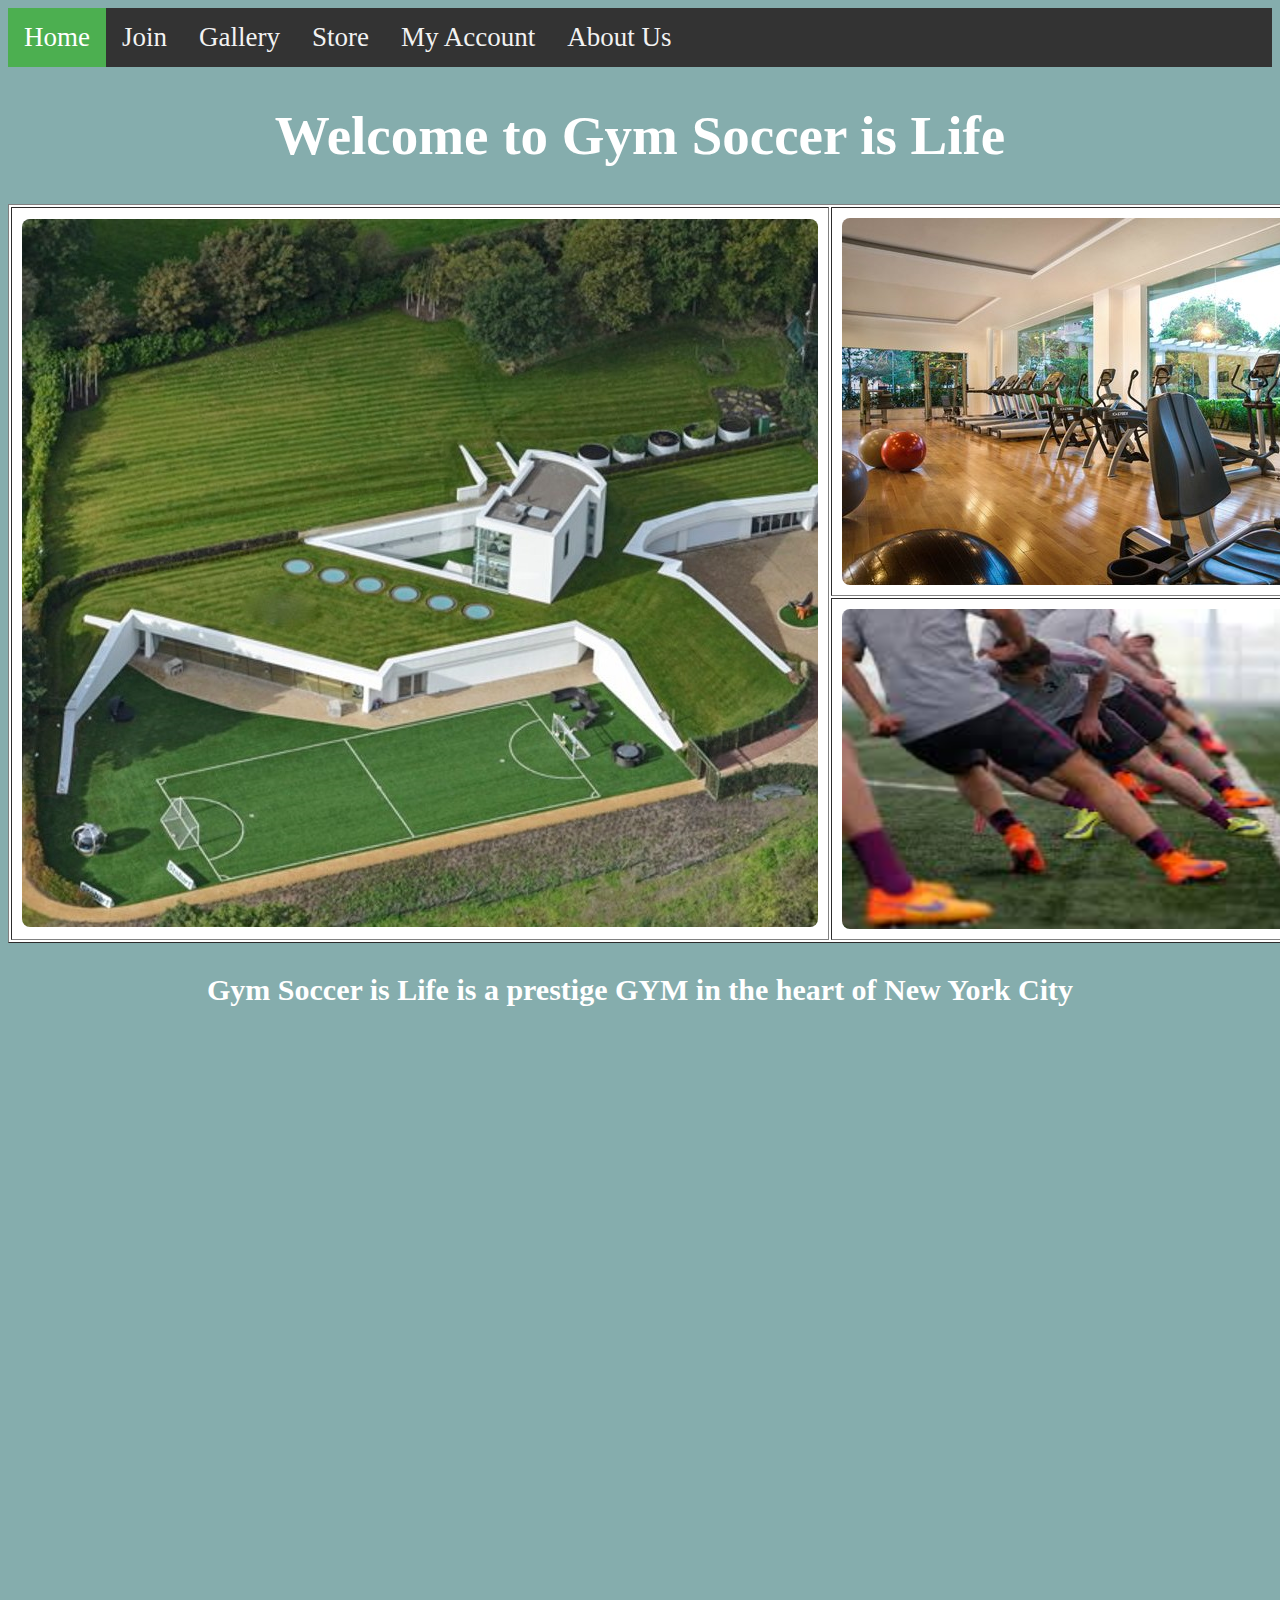
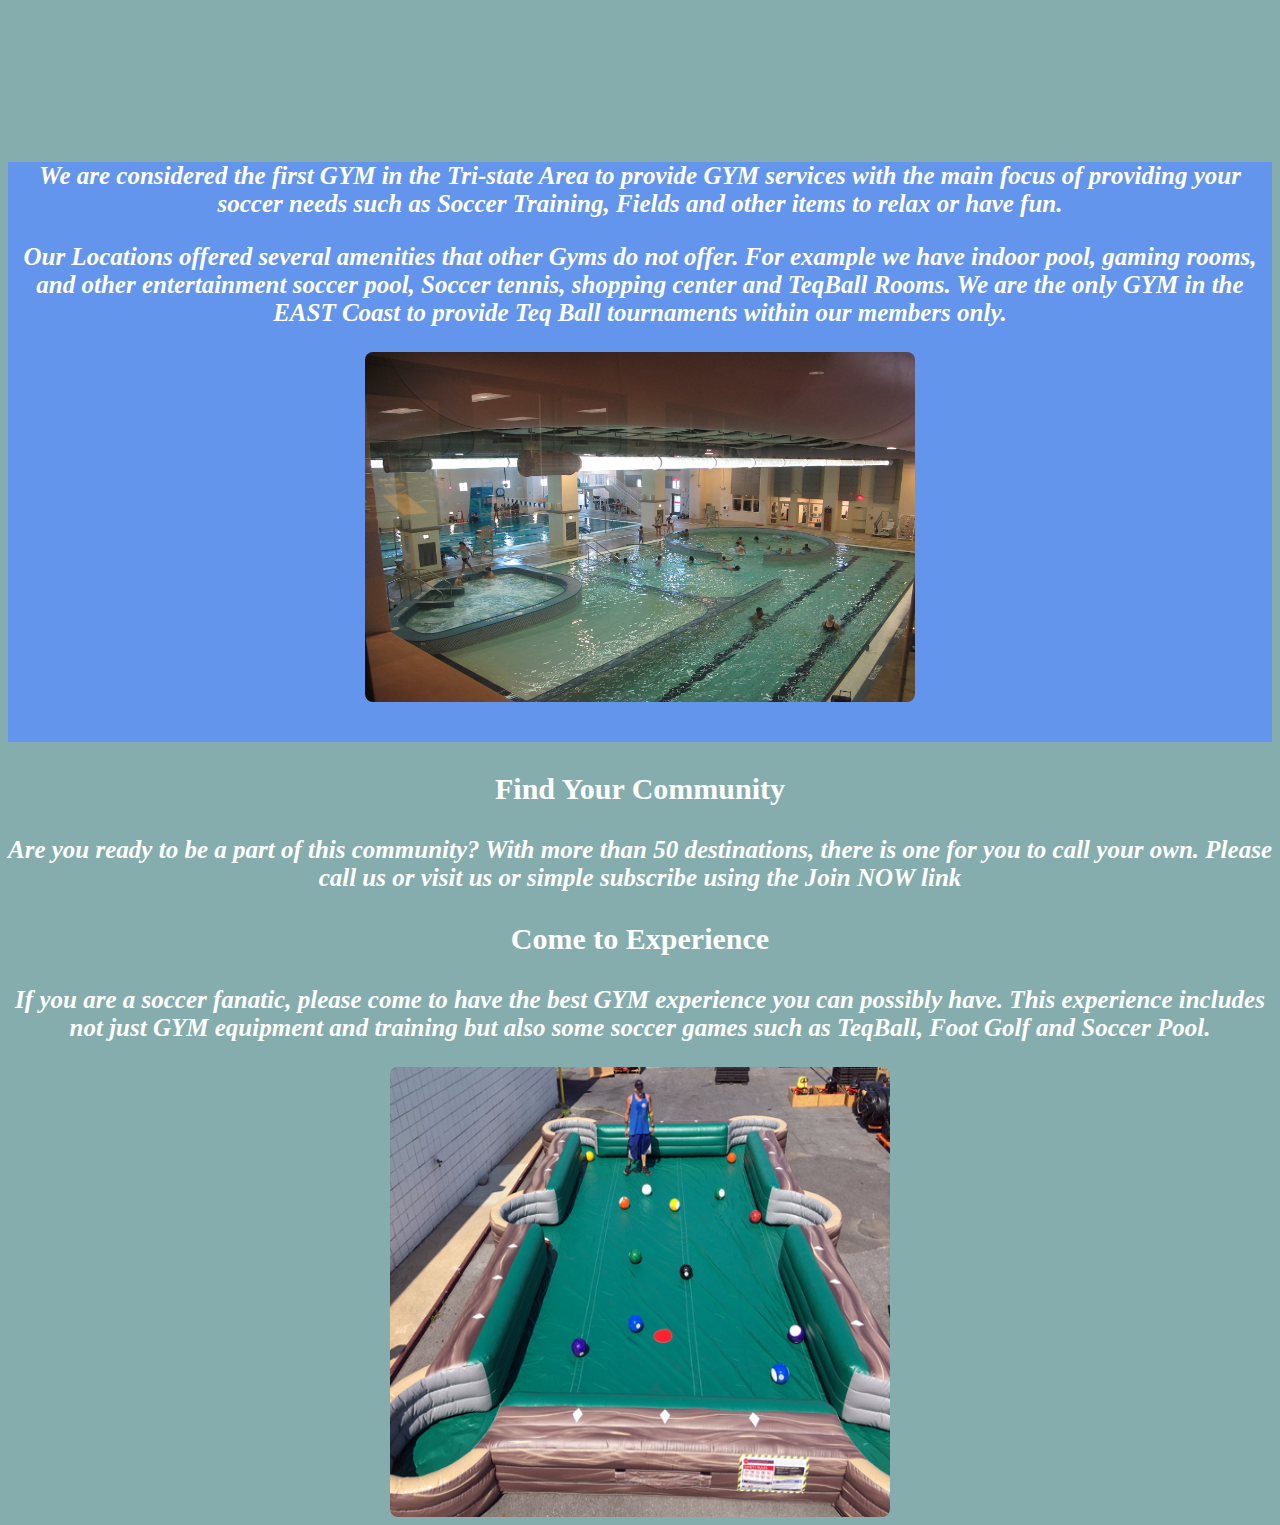
<file: index.html>
<!DOCTYPE html
    PUBLIC "-//W3C//DTD XHTML 1.0 Transitional//EN"
        "http://www.w3.org/TR/xhtml1/DTD/xhtml1-transitional.dtd">
<html xmlns="http://www.w3.org/1999/xhtml" xml:lang="en" lang="en">
    <head>
        <meta http-equiv="content-type" content="text/html; charset=UTF-8" />
        <title>  GYM Soccer is Life </title>
		<link rel="shortcut icon" href="CP_Logo_Final.jpg" type="image/gif" sizes="16x16"/>
		<link rel="stylesheet" type="text/css" href="styles.css" />		
<style>
.parallax {
  background-image: url("Field1.jpeg");
  min-height: 700px; 
  background-attachment: fixed;
  background-position: center;
  background-repeat: no-repeat;
  background-size: cover;
}
</style>
	</head>
    
	<body style="text-align:center">
	<div class="topnav">
		<a class="active" href="home.html" >Home</a>
		  <a href="subscriptions.html">Join</a>
		  <a href="gallery.html">Gallery</a>
		  <a href="store.html">Store</a>
		  <a href="login.html">My Account</a>
		  <a href="about.html">About Us</a>
	</div>
	
		<h1> Welcome to Gym Soccer is Life </h1>
	
	<table border="1" style="margin:auto; background:white;" cellpadding="10" width="650">
		<tr>
			<td style="text-align:center" rowspan="2">
				<img src="Full_Field.jfif"/>
			</td>
			<td>
				<img src="cpgym.jpg"/> 
			</td>
		</tr>
		<tr>
			<td>
			<img src="training.jfif" height="320px" width ="550px" />
			</td>
		</tr>
	</table>
		
	<h3> <b> Gym Soccer is Life is a prestige GYM in the heart of New York City </b><h3>
	<div class="parallax"></div>
	
	<div style="height:580px;background-color:CornflowerBlue;font-size:25px">
	<p> We are considered the first GYM in the Tri-state Area to provide GYM services with the main focus of providing your soccer 
	needs such as Soccer Training, Fields and other items to relax or have fun. </p>
	
	<p>Our Locations offered several amenities that other Gyms do not offer. For example we have indoor pool, gaming rooms, and other 
		entertainment soccer pool, Soccer tennis, shopping center and TeqBall Rooms. We are the only GYM in the EAST Coast to provide 
		Teq Ball tournaments within our members only. </p>	
	<img src="Pool.jpg" height="350px" width ="550px"/> 
	</div>
	
	<h3> Find Your Community </h3>
	<p>Are you ready to be a part of this community? 
	With more than 50 destinations, there is one for you to call your own.
	Please call us or visit us or simple subscribe using the Join NOW link </p>
	
	<h3> Come to Experience </h3>
	<p> If you are a soccer fanatic, please come to have the best GYM experience you can possibly have. This experience includes not
	just GYM equipment and training but also some soccer games such as TeqBall, Foot Golf and Soccer Pool. </p>	
	
	<img src="SoccerPoll.jpg" height="450px" width ="500px"/> 
		
	</body>
</html>
</file>
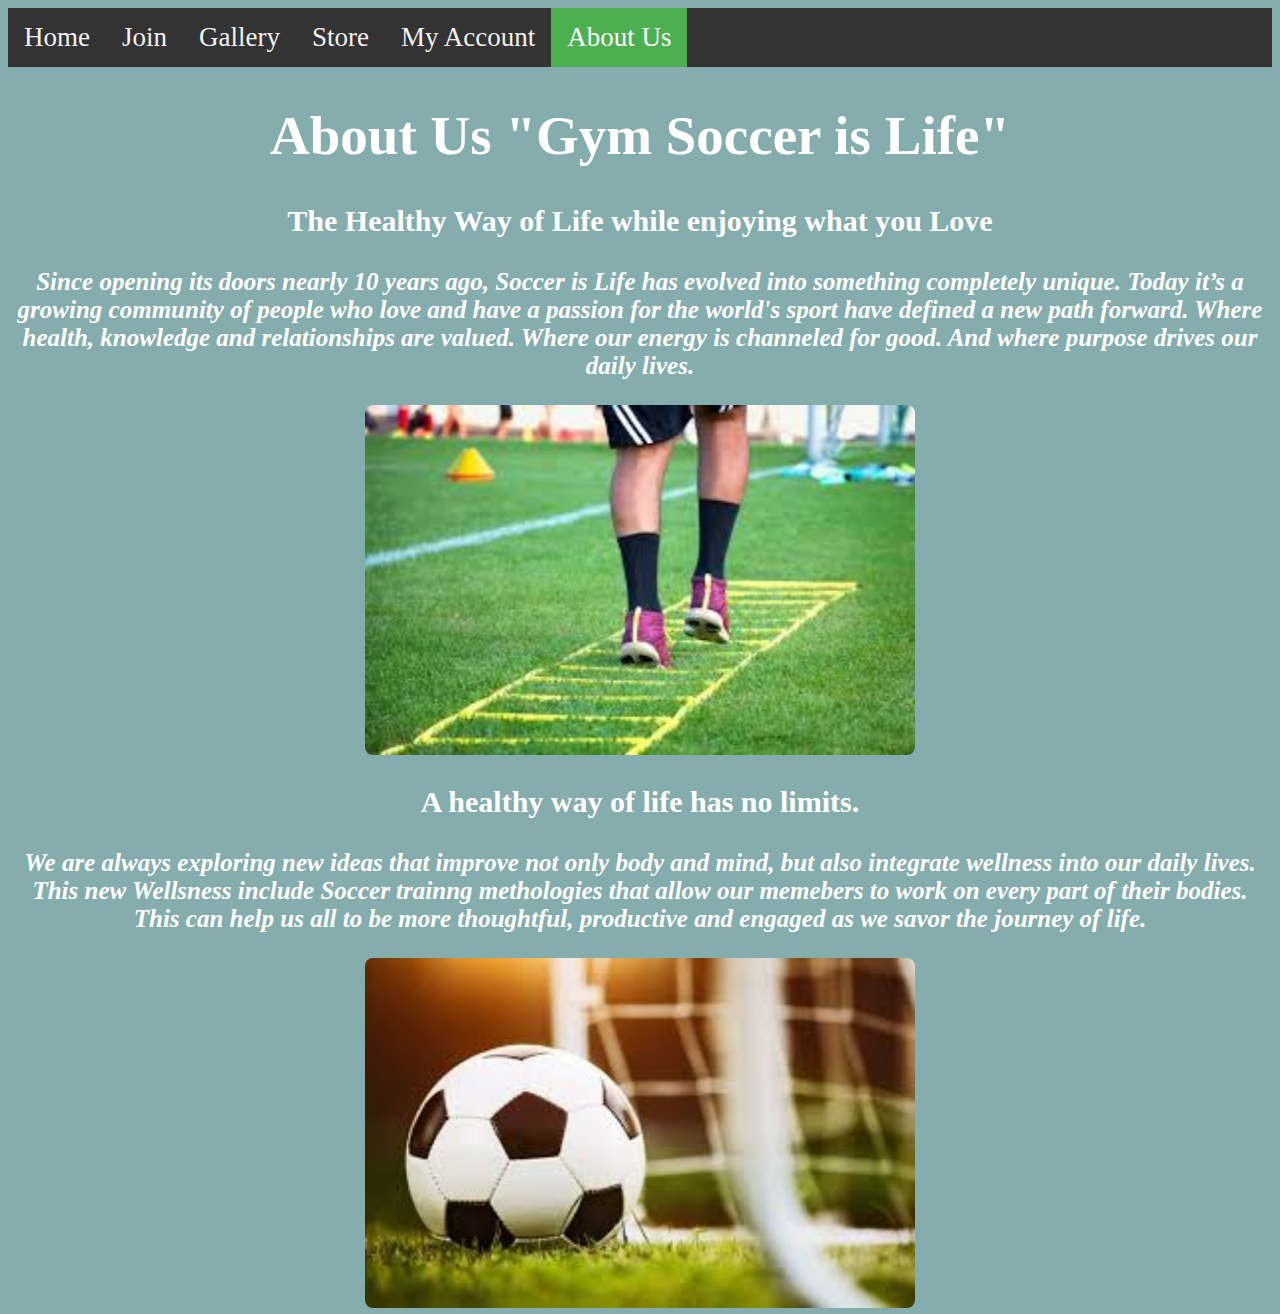
<file: about.html>
<!DOCTYPE html
    PUBLIC "-//W3C//DTD XHTML 1.0 Transitional//EN"
        "http://www.w3.org/TR/xhtml1/DTD/xhtml1-transitional.dtd">
<html xmlns="http://www.w3.org/1999/xhtml" xml:lang="en" lang="en">
    <head>
        <meta http-equiv="content-type" content="text/html; charset=UTF-8" />
        <title>  GYM Soccer is Life </title>
		<link rel="shortcut icon" href="CP_Logo_Final.jpg" type="image/gif" sizes="16x16"/>
		<link rel="stylesheet" type="text/css" href="styles.css" />		
    <style>
	body, html {
	height: 100%;
			}

	.parallax {
	  background-image: url('Agility.jfif');
	  height: 200%; 
	  background-attachment: fixed;
	  background-position: center;
	  background-repeat: no-repeat;
	  background-size: cover;
	}
	</style>
	</head>
    
	<body>
	<div class="topnav">
		<a href="home.html" >Home</a>
		  <a href="subscriptions.html">Join</a>
		  <a href="gallery.html">Gallery</a>
		  <a href="store.html">Store</a>
		  <a href="login.html">My Account</a>
		  <a class="active" href="about.html">About Us</a>
	</div>
	
		<h1>About Us "Gym Soccer is Life" </h1>
	
			
	<h3> <b> The Healthy Way of Life while enjoying what you Love <h3>
	<p> Since opening its doors nearly 10 years ago, Soccer is Life has evolved into something completely unique. 
	Today it’s a growing community of people who love and have a passion for the world's sport have defined a new path forward. 
	Where health, knowledge and relationships are valued. 
	Where our energy is channeled for good. And where purpose drives our daily lives. </p>
	
	<img src="Agility.jfif" height="350px" width ="550px"/> 
	
	
	<h3> A healthy way of life has no limits. </h3>
	<p> We are always exploring new ideas that improve not only body and mind, but also integrate 
	wellness into our daily lives. This new Wellsness include Soccer trainng methologies that allow our memebers to work on every part of their bodies.
	This can help us all to be more thoughtful, productive and engaged as we savor the journey of life. </p>
	
	<img src="Ball.jfif" height="350px" width ="550px"/> 
		
	</body>
</html>
</file>
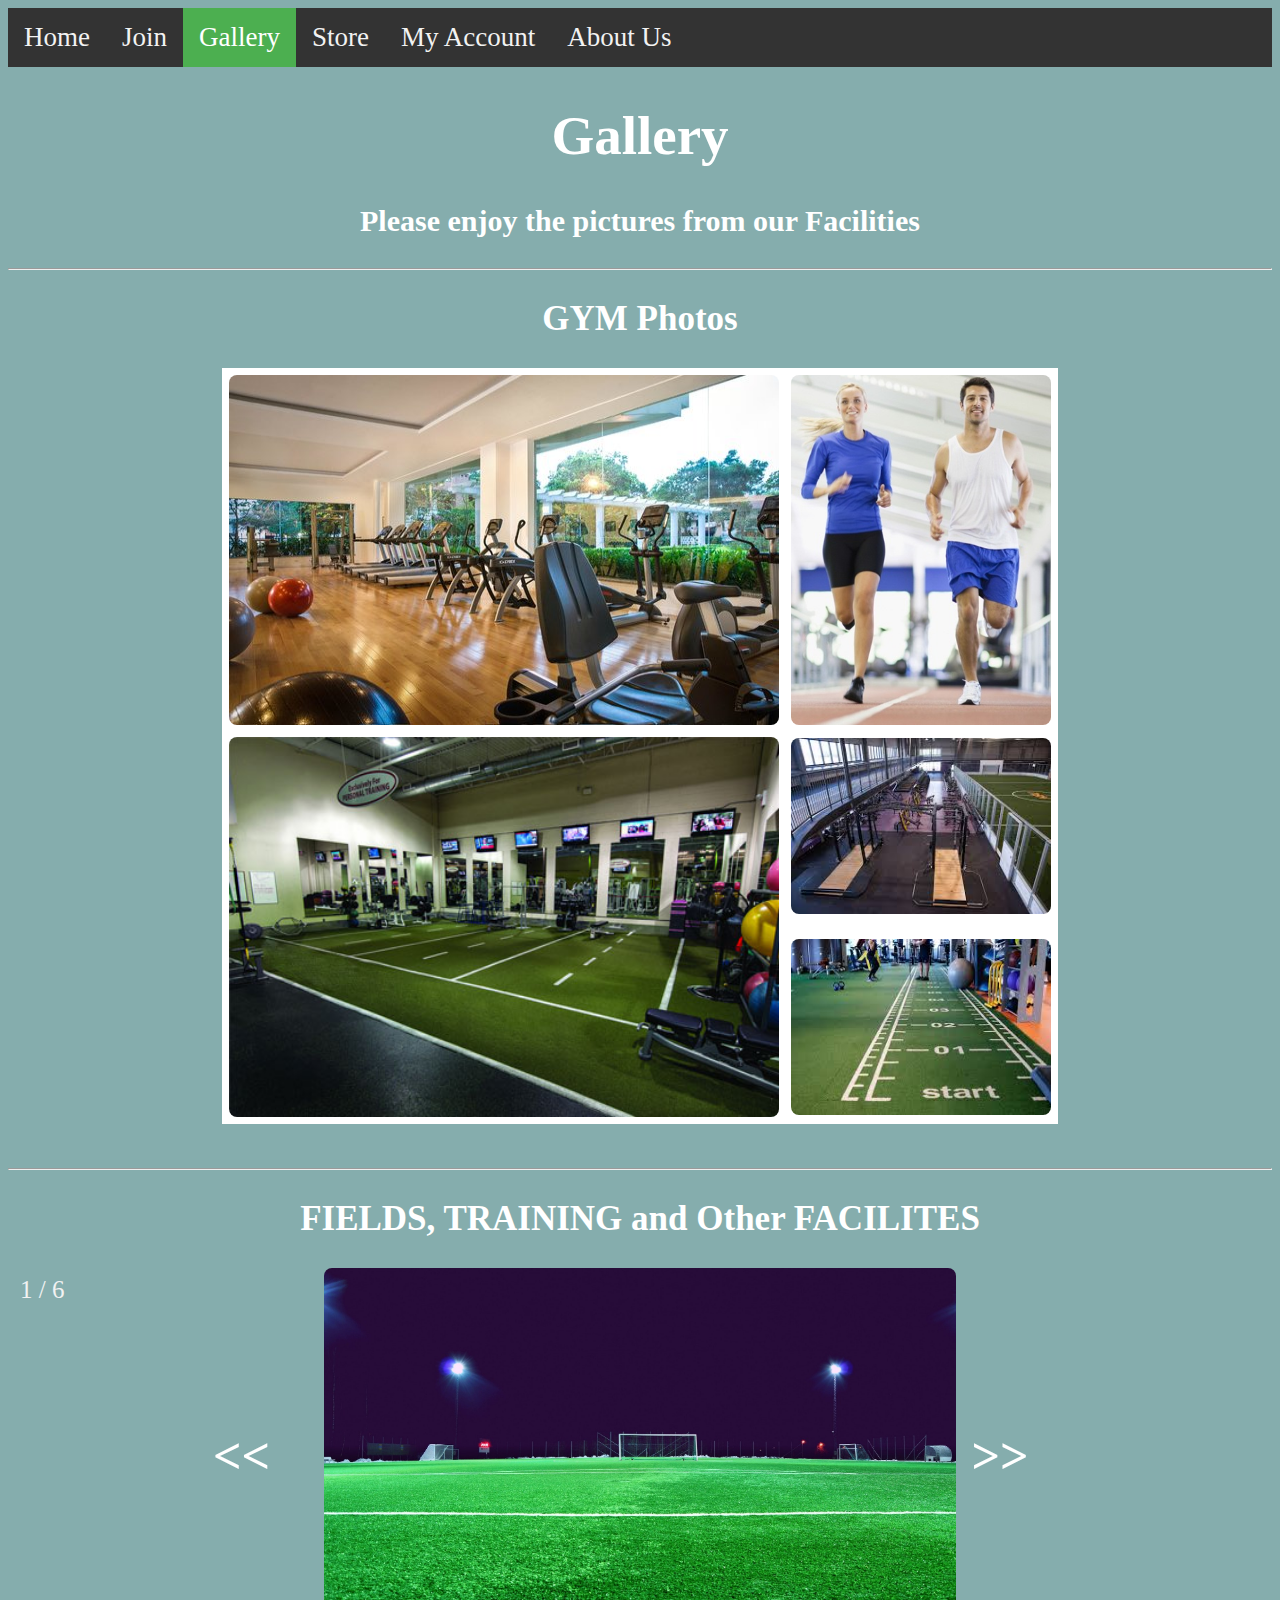
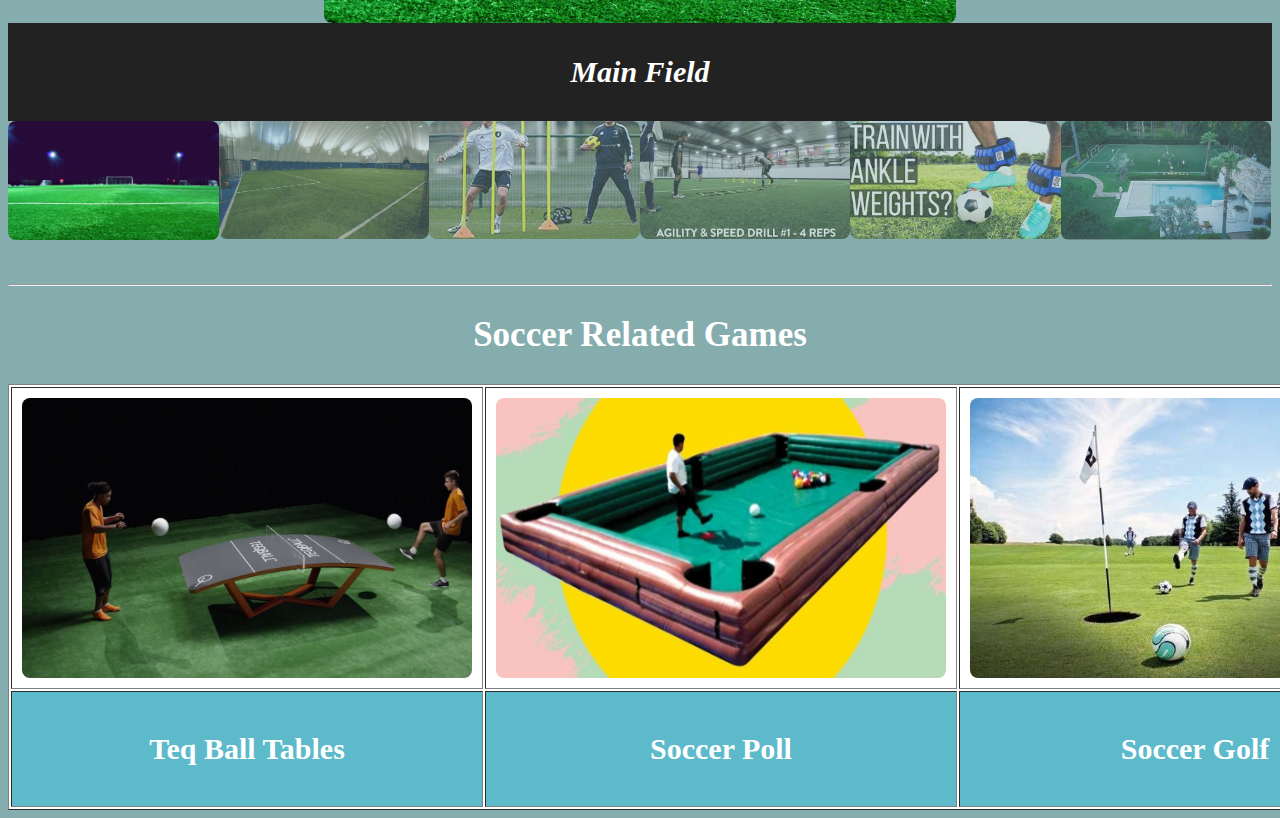
<file: gallery.html>
<!DOCTYPE html
    PUBLIC "-//W3C//DTD XHTML 1.0 Transitional//EN"
        "http://www.w3.org/TR/xhtml1/DTD/xhtml1-transitional.dtd">
<html xmlns="http://www.w3.org/1999/xhtml" xml:lang="en" lang="en">
    <head>
        <meta http-equiv="content-type" content="text/html; charset=UTF-8" />
        <title>  GYM Gallery </title>
		<link rel="shortcut icon" href="CP_Logo_Final.jpg" type="image/gif" sizes="16x16"/>
		<link rel="stylesheet" type="text/css" href="styles.css" />	
    </head>
	
	<style>
	  
		* {
		  box-sizing: border-box;
		}

		img {
		  vertical-align: middle;
		}

		.container {
		  position: relative;
		}

		.mySlides {
		  display: none;
		}

		.cursor {
		  cursor: pointer;
		}

		.prev,
		.next {
		  cursor: pointer;
		  position: absolute;
		  top: 25%;
		  right: 78%;
		  width: auto;
		  padding: 16px;
		  margin-top: -20x;
		  color: white;
		  font-weight: bold;
		  font-size: 50px;
		  border-radius: 50px 3px 3px 50px;
		  user-select: none;
		  -webkit-user-select: none;
		}

		.next {
		  right: 18%;
		  border-radius: 3px 50px 50px 3px;
		}

		.prev:hover,
		.next:hover {
		  background-color: rgba(0, 0, 0, 0.8);
		}

		.numbertext {
		  color: #f2f2f2;
		  font-size: 25px;
		  padding: 8px 12px;
		  position: absolute;
		  top: 0;
		}

		.caption-container {
		  text-align: center;
		  background-color: #222;
		  padding: 2px 16px;
		  color: white;
		}

		.row:after {
		  content: "";
		  display: table;
		  clear: both;
		}

		.column {
		  float: left;
		  width: 16.66%;
		}

		.demo {
		  opacity: 0.6;
		}

		.active,
		.demo:hover {
		  opacity: 1;
			}

	</style>
    
	<body style="text-align:center">
	
	<div class="topnav">
		<a href="home.html" >Home</a>
		  <a href="subscriptions.html">Join</a>
		  <a class="active" href="gallery.html">Gallery</a>
		  <a href="store.html">Store</a>
		  <a href="login.html">My Account</a>
		  <a href="about.html">About Us</a>
	</div>
	
	<h1>Gallery</h1>
		
		<h3> Please enjoy the pictures from our Facilities </h3>
		
		<hr>
		<h2 > GYM Photos </h2>
		<table border="0" style="margin:auto; background:white;" cellpadding="05" width="650">
		<tr>
			<td>
				<img src="cpgym.jpg" height="350px" width ="550px"/> 
			</td>
			<td>
				<img src="running.jpg" height="350px" width ="260px"/>
			</td>
		</tr>
		<tr>
			<td>
				<img src="Gym1.jpg" height="380px" width ="550px" colspan="2"/>
			</td>
			<td>
				<img src="Gym_Indoor.jfif" height="176px" width ="260px"/> <p> </p>
				<img src="gym2.jfif" height="176px" width ="260px"/>
			</td>
		</tr>
	</table>		
	</br> </br>
	<hr>
	
	<h2> FIELDS, TRAINING and Other FACILITES </h2>

	<div class="container">
		  <div class="mySlides">
			<div class="numbertext">1 / 6</div>
			<img src="Field1.jpeg" style="width:50%">
		  </div>

		  <div class="mySlides">
			<div class="numbertext">2 / 6</div>
			<img src="indoor.jpg" style="width:50%">
		  </div>

		  <div class="mySlides">
			<div class="numbertext">3 / 6</div>
			<img src="Training2.jfif" style="width:50%">
		  </div>

		  <div class="mySlides">
			<div class="numbertext">4 / 6</div>
			<img src="setup.jfif" style="width:50%">
		  </div>
			
		  <div class="mySlides">
			<div class="numbertext">5 / 6</div>
			<img src="Ankle.jfif" style="width:50%">
		  </div>
		 
		  <div class="mySlides">
			<div class="numbertext">6 / 6</div>
			<img src="Fieldpool1.jpg" style="width:50%">
		  </div>
		 
		  <a class="prev" onclick="plusSlides(-1)"> <b> << </b> </a>
		  <a class="next" onclick="plusSlides(1)"> <b> >> </b> </a>

		  <div class="caption-container">
		  
		  <p id="caption" style="font-size:30px"> </p>
	</div>

	   <div class="row" >
		<div class="column">
		  <img class="demo cursor" src="Field1.jpeg" style="width:100%" onclick="currentSlide(1)" alt="Main Field">
		</div>
		<div class="column">
		  <img class="demo cursor" src="indoor.jpg" style="width:100%" onclick="currentSlide(2)" alt="Indoor Field">
		</div>
		<div class="column">
		  <img class="demo cursor" src="Training2.jfif" style="width:100%" onclick="currentSlide(4)" alt="Training">
		</div>
		<div class="column">
		  <img class="demo cursor" src="setup.jfif" style="width:100%" onclick="currentSlide(5)" alt="Indoor Training">
		</div>    
		<div class="column">
		  <img class="demo cursor" src="Ankle.jfif" style="width:100%" onclick="currentSlide(6)" alt="Training with Weights">
		</div>
		<div class="column">
		  <img class="demo cursor" src="Fieldpool1.jpg" style="width:100%" onclick="currentSlide(6)" alt="Soccer Field next to Swiming Pool">
		</div>

		</div>
	</div>

	<script>
		var slideIndex = 1;
		showSlides(slideIndex);

		function plusSlides(n) {
		  showSlides(slideIndex += n);
		}

		function currentSlide(n) {
		  showSlides(slideIndex = n);
		}

		function showSlides(n) {
		  var i;
		  var slides = document.getElementsByClassName("mySlides");
		  var dots = document.getElementsByClassName("demo");
		  var captionText = document.getElementById("caption");
		  if (n > slides.length) {slideIndex = 1}
		  if (n < 1) {slideIndex = slides.length}
		  for (i = 0; i < slides.length; i++) {
			  slides[i].style.display = "none";
		  }
		  for (i = 0; i < dots.length; i++) {
			  dots[i].className = dots[i].className.replace(" active", "");
		  }
		  slides[slideIndex-1].style.display = "block";
		  dots[slideIndex-1].className += " active";
		  captionText.innerHTML = dots[slideIndex-1].alt;
		}
	</script>
 
 	</br> </br>
	<hr>
	
 		<h2> Soccer Related Games </h2>
		<table border="1" style="margin:auto; background:white;" cellpadding="10" width="650">
		<tr>
			<td style="text-align:center" >
				<img src="teqball.jpg" height="280px" width ="450px"/>
			</td>
			<td style="text-align:center" >
				<img src="soccerpool1.jpg" height="280px" width ="450px"/> 
			</td>
			<td style="text-align:center" >
				<img src="footgolf.jpg" height="280px" width ="450px"/> 
			</td>

		</tr>
		<tr style="background-color:#5DBACA"  >
			<td style="text-align:center" >
				<h3 > Teq Ball Tables </h3>
			</td>
			<td style="text-align:center" >
				<h3 > Soccer Poll </h3>
			</td>
			<td style="text-align:center" >
				<h3 > Soccer Golf </h3>

		</tr>
		</table>
 
 
	</body>
</html>
</file>
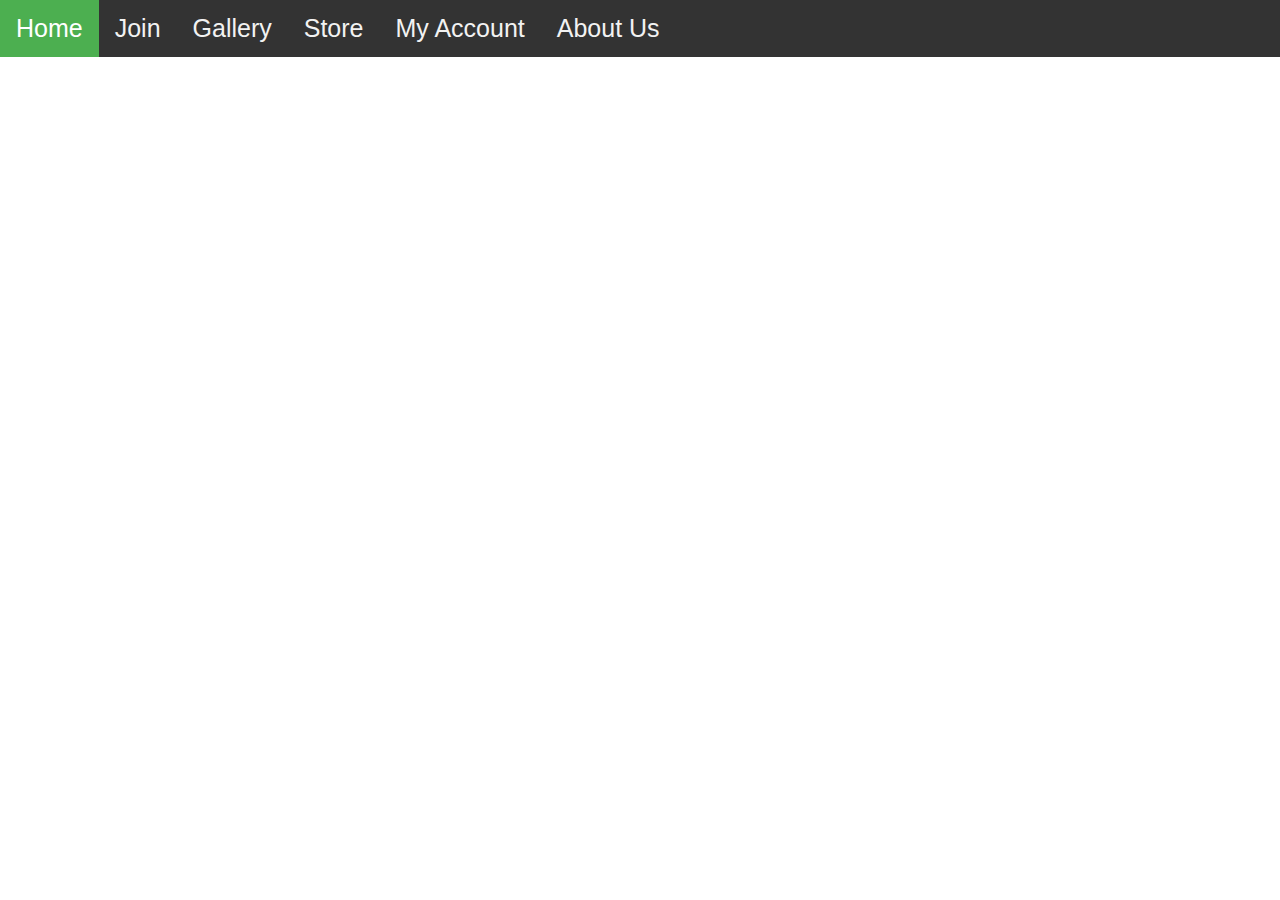
<file: gymmenu.html>
<!DOCTYPE html>
<html>
<head>
<meta name="viewport" content="width=device-width, initial-scale=1">
<title> GYM Soccer is Life </title>
	<style>
	body 
	{
	margin: 0;
	font-family: Arial, Helvetica, sans-serif;
	}

	.topnav {
	  overflow: hidden;
	  background-color: #333;
	}

	.topnav a {
	  float: left;
	  color: #f2f2f2;
	  text-align: center;
	  padding: 14px 16px;
	  text-decoration: none;
	  font-size: 25px;
	}

	.topnav a:hover {
	  background-color: #669900;
	  color: white;
	}

	.topnav a.active {
	  background-color: #4CAF50;
	  color: white;
	}
	</style>
</head>

<body>

<div class="topnav">
  <a class="active" href="home.html" >Home</a>
  <a href="#join">Join</a>
  <a href="#contact">Gallery</a>
  <a href="#about">Store</a>
  <a href="#about">My Account</a>
  <a href="#about">About Us</a>
</div>

</body>
</html>
</file>
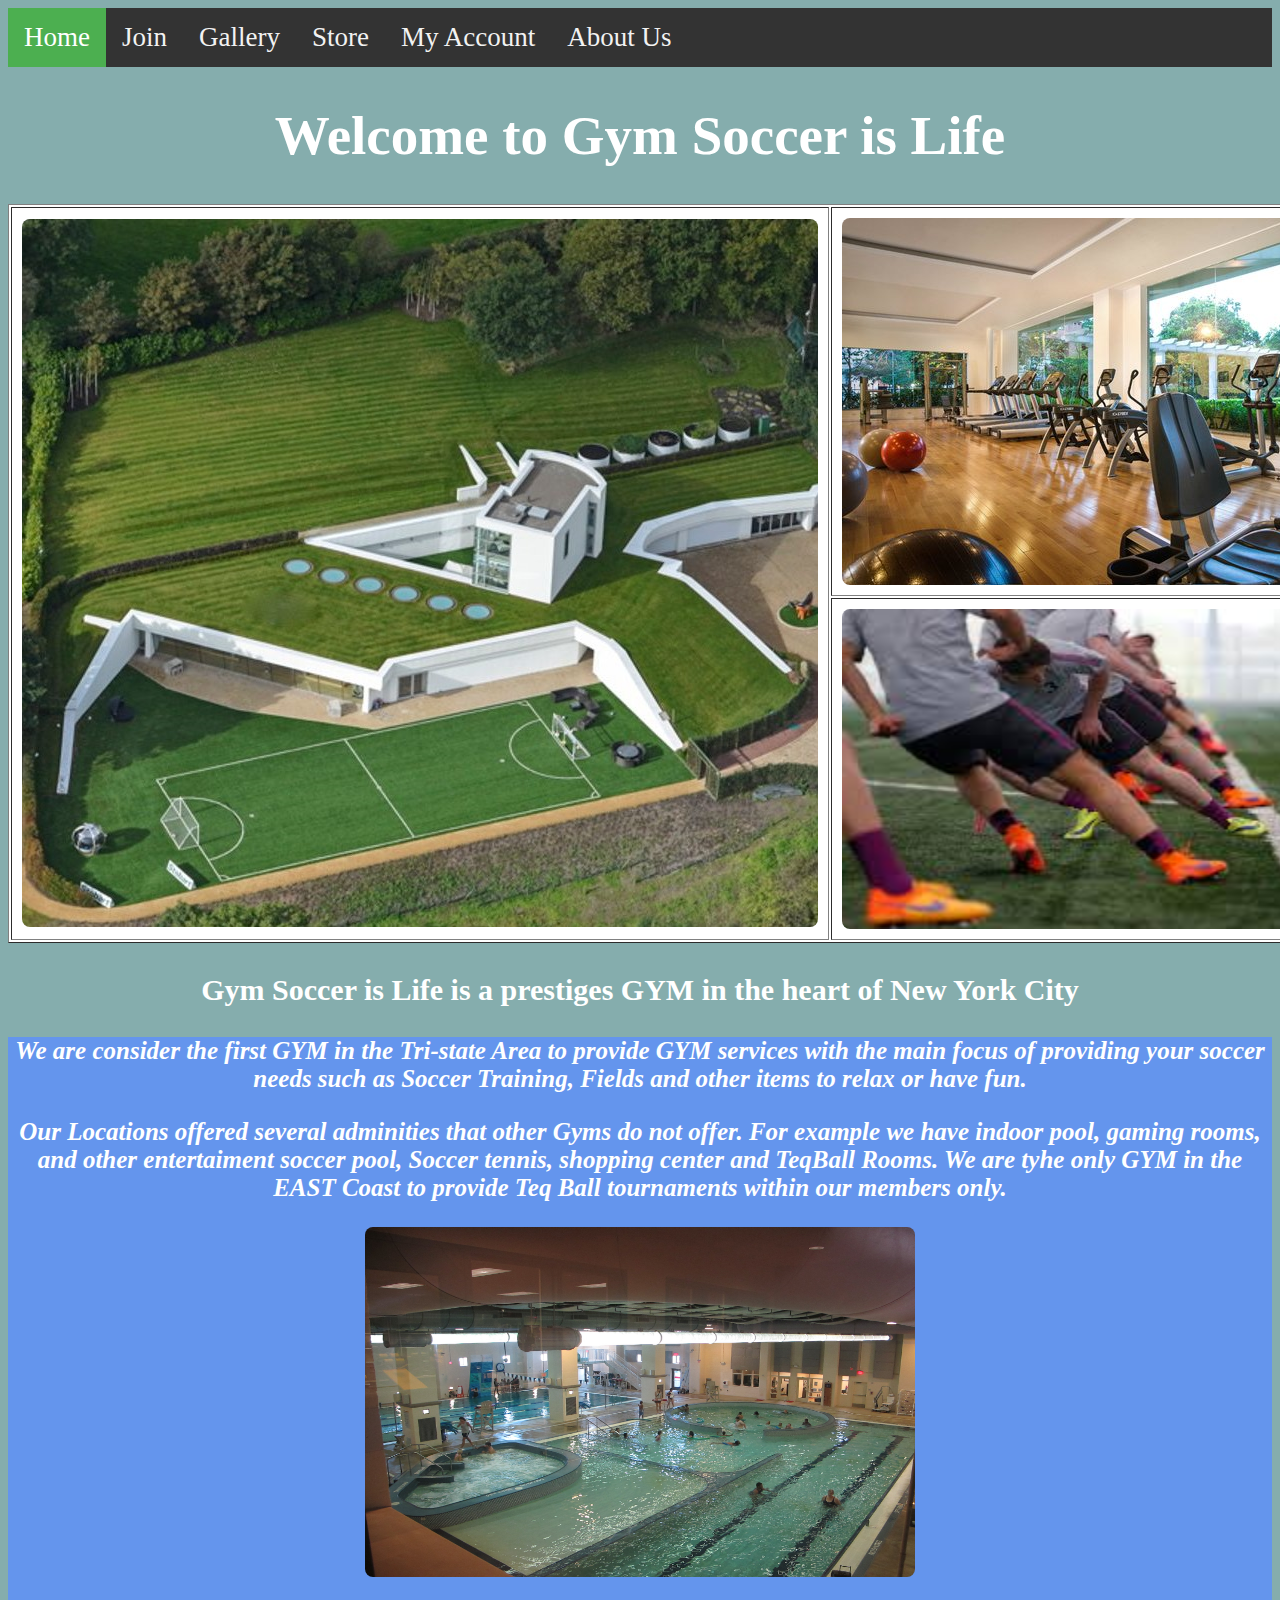
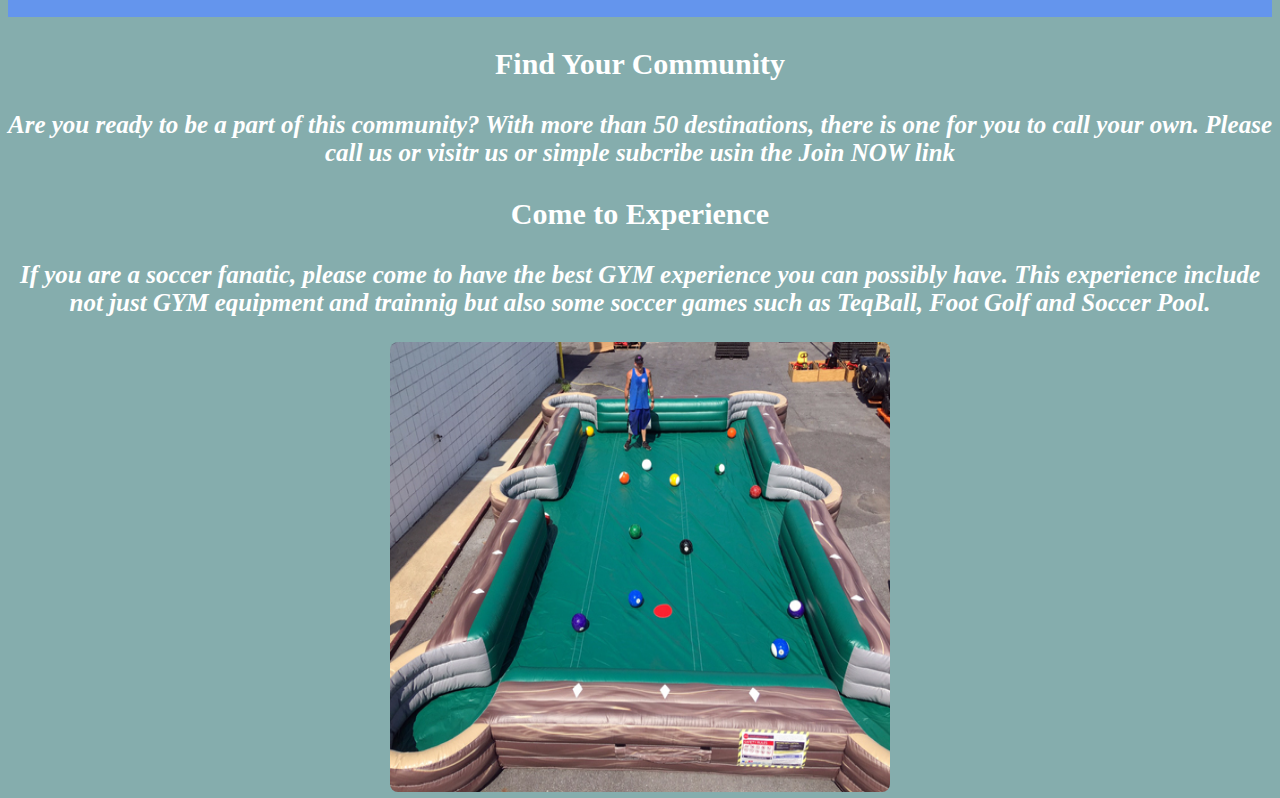
<file: Home.html>
<!DOCTYPE html
    PUBLIC "-//W3C//DTD XHTML 1.0 Transitional//EN"
        "http://www.w3.org/TR/xhtml1/DTD/xhtml1-transitional.dtd">
<html xmlns="http://www.w3.org/1999/xhtml" xml:lang="en" lang="en">
    <head>
        <meta http-equiv="content-type" content="text/html; charset=UTF-8" />
        <title>  GYM Soccer is Life </title>
		<link rel="shortcut icon" href="CP_Logo_Final.jpg" type="image/gif" sizes="16x16"/>
		<link rel="stylesheet" type="text/css" href="styles.css" />		
    <style>
	body, html {
	height: 100%;
			}

	.parallax {
	  background-image: url('Field1.jpeg');
	  height: 200%; 
	  background-attachment: fixed;
	  background-position: center;
	  background-repeat: no-repeat;
	  background-size: cover;
	}
	</style>
	</head>
    
	<body style="text-align:center">
	<div class="topnav">
		<a class="active" href="home.html" >Home</a>
		  <a href="subscriptions.html">Join</a>
		  <a href="gallery.html">Gallery</a>
		  <a href="store.html">Store</a>
		  <a href="login.html">My Account</a>
		  <a href="about.html">About Us</a>
	</div>
	
		<h1>Welcome to Gym Soccer is Life </h1>
	
	<table border="1" style="margin:auto; background:white;" cellpadding="10" width="650">
		<tr>
			<td style="text-align:center" rowspan="2">
				<img src="Full_Field.jfif"/>
			</td>
			<td>
				<img src="cpgym.jpg"/> 
			</td>
		</tr>
		<tr>
			<td>
			<img src="training.jfif" height="320px" width ="550px" />
			</td>
		</tr>
	</table>
		
	<h3> <b> Gym Soccer is Life is a prestiges GYM in the heart of New York City <h3>
	<div class="parallax"></div>
	
	<div style="height:580px;background-color:CornflowerBlue;font-size:25px">
	<p>
	We are consider the first GYM in the Tri-state Area to provide GYM services with the main focus of providing your 
	soccer needs such as Soccer Training, Fields and other items to relax or have fun. </p>
	
	<p>Our Locations offered several adminities that other Gyms do not offer. For example we have indoor pool, gaming rooms, 
	and other entertaiment soccer pool, Soccer tennis, shopping center and TeqBall Rooms. We are tyhe only GYM in the EAST Coast
to provide Teq Ball tournaments within our members only. </p>	
	<img src="Pool.jpg" height="350px" width ="550px"/> 
	</div>
	
	<h3> Find Your Community </h3>
	<p>Are you ready to be a part of this community? 
	With more than 50 destinations, there is one for you to call your own.
	Please call us or visitr us or simple subcribe usin the Join NOW link </p>
	
	<h3> Come to Experience </h3>
	<p> If you are a soccer fanatic, please come to have the best GYM experience you can possibly have. This experience include not
	just GYM equipment and trainnig but also some soccer games such as TeqBall, Foot Golf and Soccer Pool. </p>	
	
	<img src="SoccerPoll.jpg" height="450px" width ="500px"/> 
		
	</body>
</html>
</file>
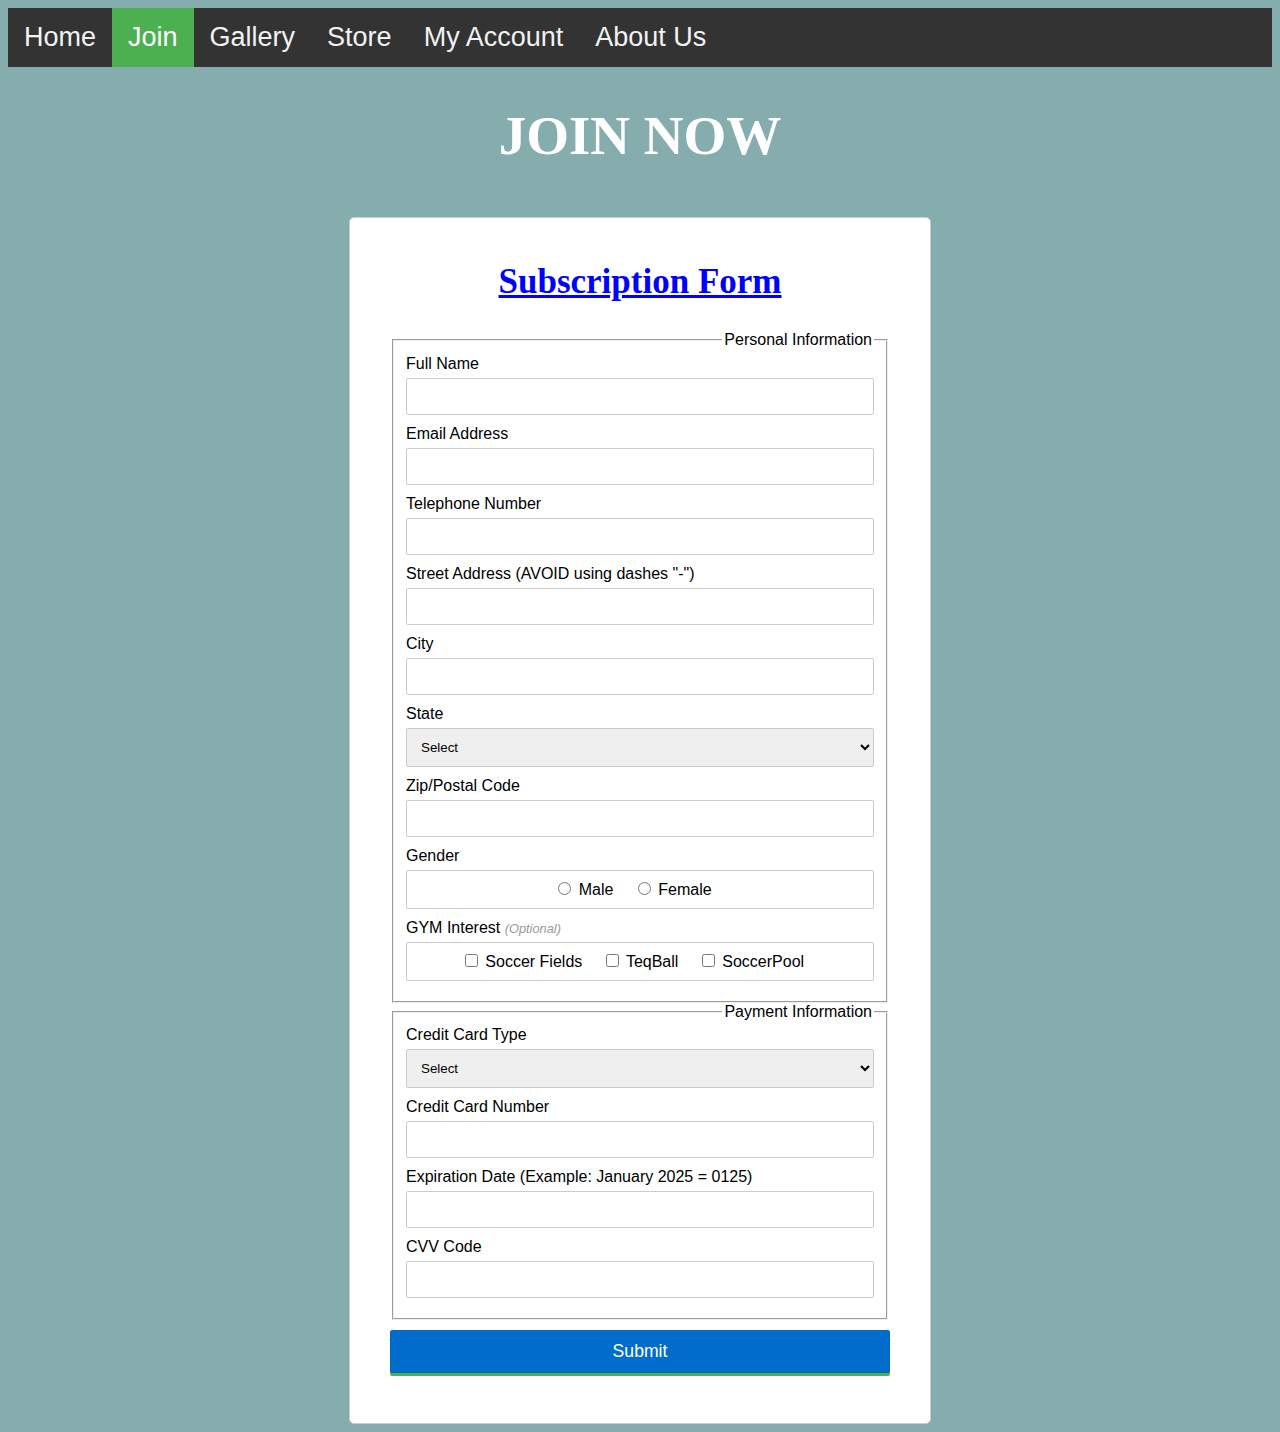
<file: joinnow.html>
<!DOCTYPE html PUBLIC "-//W3C//DTD XHTML 1.0 Transitional//EN" "http://www.w3.org/TR/xhtml/DTD/xhtml1 transitional.dtd">
<html xmlns="http://www.w3.org/1999/xhtml" xml:lang="en" lang="en">
<head>
	<meta http-equiv="Content-Type" content="text/html; charset=utf-8" />
	<title>JOIN NOW</title>
	<link rel="stylesheet" href="styleform.css">
	<link rel="shortcut icon" href="CP_Logo_Final.jpg" type="image/gif" sizes="16x16"/>
	<link rel="stylesheet" type="text/css" href="styles.css" />	

<script>
// Defining a function to display error message
function printError(elemId, hintMsg) {
    document.getElementById(elemId).innerHTML = hintMsg;
}

// Defining a function to validate form 
function validateForm() {
    // Retrieving the values of form elements 
    var name = document.contactForm.name.value;
    var email = document.contactForm.email.value;
    var mobile = document.contactForm.mobile.value;
	var address = document.contactForm.address.value;
	var city = document.contactForm.city.value;
    var state = document.contactForm.state.value;
	var zip = document.contactForm.zip.value;
    var gender = document.contactForm.gender.value;
  	var cct = document.contactForm.cct.value;  
	var ccn = document.contactForm.ccn.value;
	var exp = document.contactForm.exp.value;
	var cvv = document.contactForm.cvv.value;	
	var hobbies = [];
    var checkboxes = document.getElementsByName("hobbies[]");
	    for(var i=0; i < checkboxes.length; i++) {
        if(checkboxes[i].checked) {
            // Populate hobbies array with selected values
            hobbies.push(checkboxes[i].value);
        }
    }
    
	// Defining error variables with a default value
    var nameErr = emailErr = mobileErr = addressErr = cityErr= stateErr = zipErr = genderErr = cctErr = ccnErr = expErr = cvvErr = true;
    
    // Validate name
    if(name == "") {
        printError("nameErr", "Please enter your name");
    } else {
        var regex = /^[a-zA-Z\s]+$/;                
        if(regex.test(name) === false) {
            printError("nameErr", "Please enter a valid name");
        } else {
            printError("nameErr", "");
            nameErr = false;
        }
    }
    
    // Validate email address
    if(email == "") {
        printError("emailErr", "Please enter your email address");
    } else {
        // Regular expression for basic email validation
        var regex = /^\S+@\S+\.\S+$/;
        if(regex.test(email) === false) {
            printError("emailErr", "Please enter a valid email address");
        } else{
            printError("emailErr", "");
            emailErr = false;
        }
    }
    
    // Validate mobile number
    if(mobile == "") {
        printError("mobileErr", "Please enter your mobile number");
    } else {
        var regex = /^[1-9]\d{9}$/;
        if(regex.test(mobile) === false) {
            printError("mobileErr", "Please enter a valid 10 digit mobile number");
        } else{
            printError("mobileErr", "");
            mobileErr = false;
        }
    }

	// Validate address
    if(address == "") {
        printError("addressErr", "Please enter your Address");
    } else {
        var regex = /^[1-9a-zA-Z0-9\s]+$/;                
        if(regex.test(address) === false) {
            printError("addressErr", "Please enter a valid Address");
        } else {
            printError("addressErr", "");
            addressErr = false;
        }
    }
	
	// Validate city
    if(city == "") {
        printError("cityErr", "Please enter your City");
    } else {
        var regex = /^[a-zA-Z\s]+$/;                
        if(regex.test(city) === false) {
            printError("cityErr", "Please enter a valid City");
        } else {
            printError("cityErr", "");
            cityErr = false;
        }
    }
	
    // Validate state
    if(state == "Select") {
        printError("stateErr", "Please select your state");
    } else {
        printError("stateErr", "");
        stateErr = false;
    }
	
	// Validate zip code
    if(zip == "") {
        printError("zipErr", "Please enter your Zip/Postal Code");
    } else {
        var regex = /^[1-9]\d{4}$/;
        if(regex.test(zip) === false) {
            printError("zipErr", "Please enter a valid 5 digit Zip/Postal Code");
        } else{
            printError("zipErr", "");
            zipErr = false;
        }
    }
	    
    // Validate gender
    if(gender == "") {
        printError("genderErr", "Please select your gender");
    } else {
        printError("genderErr", "");
        genderErr = false;
    }
    
	// Validate Credit Card Type
    if(cct == "Select") {
        printError("cctErr", "Please select your Credit Card Type");
    } else {
        printError("cctErr", "");
        cctErr = false;
    }
	
	// Validate Credit Card Number
    if(ccn == "") {
        printError("ccnErr", "Please enter your Credit Card Number");
    } else {
        var regex = /^[1-9]\d{15}$/;
        if(regex.test(ccn) === false) {
            printError("ccnErr", "Please enter a valid 16 digit Credit Card Number");
        } else{
            printError("ccnErr", "");
            ccnErr = false;
        }
    }
	
	// Validate Expiration Date
    if(exp == "") {
        printError("expErr", "Please enter your Credit Card's Expiration Date");
    } else {
        var regex = /^[1-9]\d{3}$/;
        if(regex.test(exp) === false) {
            printError("expErr", "Please enter a valid 4 digit Expiration Date");
        } else{
            printError("expErr", "");
            expErr = false;
        }
    }
	
	// Validate CVV code
    if(cvv == "") {
        printError("cvvErr", "Please enter your Cedit Card's CVV Code");
    } else {
        var regex = /^[1-9]\d{2}$/;
        if(regex.test(cvv) === false) {
            printError("cvvErr", "Please enter a valid 3 digit CVV Code");
        } else{
            printError("cvvErr", "");
            cvvErr = false;
        }
    }
	
    // Prevent the form from being submitted if there are any errors
    if((nameErr || emailErr || mobileErr || addressErr || cityErr || stateErr || zipErr || genderErr || cctErr || ccnErr || expErr || cvvErr) == true) {
       return false;
    } else {
        // Creating a string from input data for preview
        var dataPreview = "You've entered the following details: \n" +
                          "Full Name: " + name + "\n" +
                          "Email Address: " + email + "\n" +
                          "Mobile Number: " + mobile + "\n" +
						  "Address: " + address + "\n" +
						  "City: " + city + "\n" +
						  "state: " + state + "\n" +
                          "Zip/Postal Code: " + zip + "\n" +
						  "Gender: " + gender + "\n" +
						  "Credit Card Type: " + cct + "\n" +
						  "Credit Card Number: " + ccn + "\n" +
						  "Credit Card Expiration Date: " + exp + "\n" +
						  "Credit Card cvv Code: " + cvv + "\n";
        if(hobbies.length) {
            dataPreview += "Hobbies: " + hobbies.join(", ") + "\n" +
			"Your Appliation has been submitted and you will receive an e-mail confirmation" + "\n" +
			"You will be Redirected to the HOME Page now";
			window.location = 'home.html';
        }
        // Display input data in a dialog box before submitting the form
        alert(dataPreview); 
	}
};
</script>

</head>
<body>
	<body style="text-align:center">
	<div class="topnav">
		<a  href="home.html" >Home</a>
		  <a class="active" href="subscriptions.html">Join</a>
		  <a href="gallery.html">Gallery</a>
		  <a href="store.html">Store</a>
		  <a href="login.html">My Account</a>
		  <a href="about.html">About Us</a>
	</div>
	
	<h1>JOIN NOW </h1>
	<form name="contactForm" onsubmit="return validateForm()" action="/examples/actions/confirmation.php" method="post">
    <h2 style="color:blue" style="font-family:Bahnschrift" > Subscription Form </h2>
	
	<fieldset>
	<legend align="right"> Personal Information </legend>
	
    <div class="row">
        <label>Full Name</label>
        <input type="text" name="name">
        <div class="error" id="nameErr"></div>
    </div>
    <div class="row">
        <label>Email Address</label>
        <input type="text" name="email">
        <div class="error" id="emailErr"></div>
    </div>
    <div class="row">
        <label>Telephone Number</label>
        <input type="text" name="mobile" maxlength="10">
        <div class="error" id="mobileErr"></div>
    </div>
	<div class="row">
        <label>Street Address (AVOID using dashes "-")</label>
        <input type="text" name="address">
        <div class="error" id="addressErr"></div>
    </div>
	<div class="row">
        <label>City</label>
        <input type="text" name="city">
        <div class="error" id="cityErr"></div>
    </div>
    <div class="row">
        <label>State</label>
        <select name="state">
            <option>Select</option>
            <option>New York</option>
            <option>New Jersey</option>
            <option>Connecticut </option>
        </select>
        <div class="error" id="stateErr"></div>
    </div>
	<div class="row">
        <label>Zip/Postal Code</label>
        <input type="text" name="zip" maxlength="5">
        <div class="error" id="zipErr"></div>
    </div>
	<div class="row">
        <label>Gender</label>
        <div class="form-inline">
            <label><input type="radio" name="gender" value="male"> Male</label>
            <label><input type="radio" name="gender" value="female"> Female</label>
        </div>
        <div class="error" id="genderErr"></div>
    </div>
    <div class="row">
        <label>GYM Interest <i>(Optional)</i></label>
        <div class="form-inline">
            <label><input type="checkbox" name="hobbies[]" value="Soccer Fields"> Soccer Fields</label>
            <label><input type="checkbox" name="hobbies[]" value="TeqBall"> TeqBall</label>
            <label><input type="checkbox" name="hobbies[]" value="SoccerPool"> SoccerPool</label>
        </div>
    </div>
    </fieldset>
	
	<fieldset>
	<legend align="right"> Payment Information </legend>
	    <div class="row">
        <label>Credit Card Type</label>
        <select name="cct">
            <option>Select </option>
            <option> VISA </option>
            <option> MasterCard </option>
            <option>AMEX </option>
        </select>
        <div class="error" id="cctErr"></div>
    </div>

    <div class="row">
        <label>Credit Card Number</label>
        <input type="text" name="ccn" maxlength="16">
        <div class="error" id="ccnErr"></div>
    </div>
    <div class="row">
        <label>Expiration Date (Example: January 2025 = 0125) </label>
        <input type="text" name="exp" maxlength="4">
        <div class="error" id="expErr"></div>
    </div>

    <div class="row">
        <label>CVV Code</label>
        <input type="text" name="cvv" maxlength="3">
        <div class="error" id="cvvErr"></div>
    </div>

    </fieldset>
	
	<div class="row">
		<input type="submit" value="Submit">
    </div>		
</form>
</body>
</html>
</file>
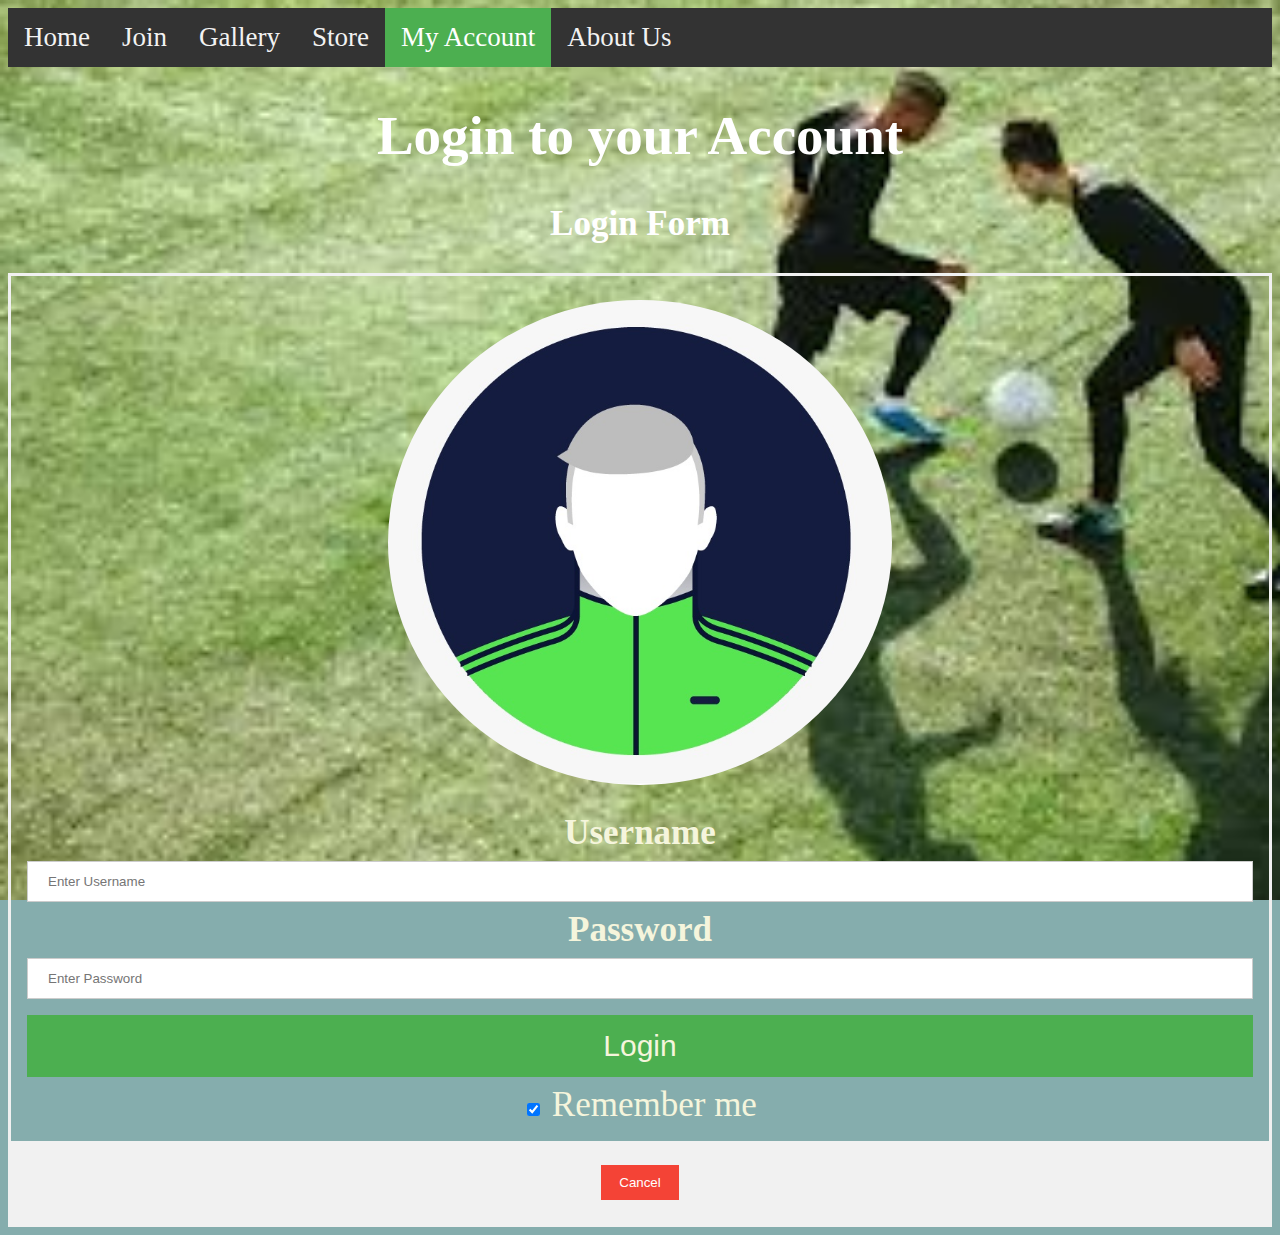
<file: login.html>
<!DOCTYPE html
    PUBLIC "-//W3C//DTD XHTML 1.0 Transitional//EN"
        "http://www.w3.org/TR/xhtml1/DTD/xhtml1-transitional.dtd">
<html xmlns="http://www.w3.org/1999/xhtml" xml:lang="en" lang="en">
    <head>
        <meta http-equiv="content-type" content="text/html; charset=UTF-8" />
        <title>  GYM Soccer is Life </title>
		<link rel="shortcut icon" href="CP_Logo_Final.jpg" type="image/gif" sizes="16x16"/>
		<link rel="stylesheet" type="text/css" href="styles.css" />		
    </head>
    <style>
	body {
		background-image: url('Training1.jfif');
		background-repeat: no-repeat;
		background-attachment: fixed;  
		background-size: cover;
		}
	form {border: 3px solid #f1f1f1;}

	input[type=text], input[type=password] {
	  width: 100%;
	  padding: 12px 20px;
	  margin: 8px 0;
	  display: inline-block;
	  border: 1px solid #ccc;
	  box-sizing: border-box;
	}

	button {
	  background-color: #4CAF50;
	  color: white;
	  padding: 14px 20px;
	  margin: 8px 0;
	  border: none;
	  cursor: pointer;
	  width: 100%;
	}

	button:hover {
	  opacity: 0.8;
	}

	.cancelbtn {
	  width: auto;
	  padding: 10px 18px;
	  background-color: #f44336;
	}

	.imgcontainer {
	  text-align: center;
	  margin: 24px 0 12px 0;
	}

	img.avatar {
	  width: 40%;
	  border-radius: 50%;
	}

	.container {
	  padding: 16px;
	}

	span.psw {
	  float: right;
	  padding-top: 16px;
	}

	/* Change styles for span and cancel button on extra small screens */
	@media screen and (max-width: 300px) {
	  span.psw {
		 display: block;
		 float: none;
  }
  .cancelbtn {
     width: 100%;
  }
}	
		
</style>
	
	<body style="text-align:center">
	<div class="topnav">
		<a  href="home.html" >Home</a>
		  <a href="subscriptions.html">Join</a>
		  <a href="gallery.html">Gallery</a>
		  <a href="store.html">Store</a>
		  <a class="active" href="login.html">My Account</a>
		  <a href="about.html">About Us</a>
	</div>
	
	<h1>Login to your Account </h1>
	<h2>Login Form</h2>

<form action="/action_page.php" method="post">
  <div class="imgcontainer">
    <img src="socceravatar.jpg" alt="Avatar" class="avatar">
  </div>

  <div class="container" style="font-size:35px; color:beige;" >
    <label  for="uname"><b>Username</b></label>
    <input type="text" placeholder="Enter Username" name="uname" required>

    <label for="psw"><b>Password</b></label>
    <input type="password" placeholder="Enter Password" name="psw" required>
        
    <button style="font-size:30px; color:beige;" type="submit">Login</button>
    <label>
      <input type="checkbox" checked="checked" name="remember"> Remember me
    </label>
  </div>

  <div class="container" style="background-color:#f1f1f1">
    <button type="button" class="cancelbtn">Cancel</button>
  </div>
</form>
		
	</body>
</html>
</file>
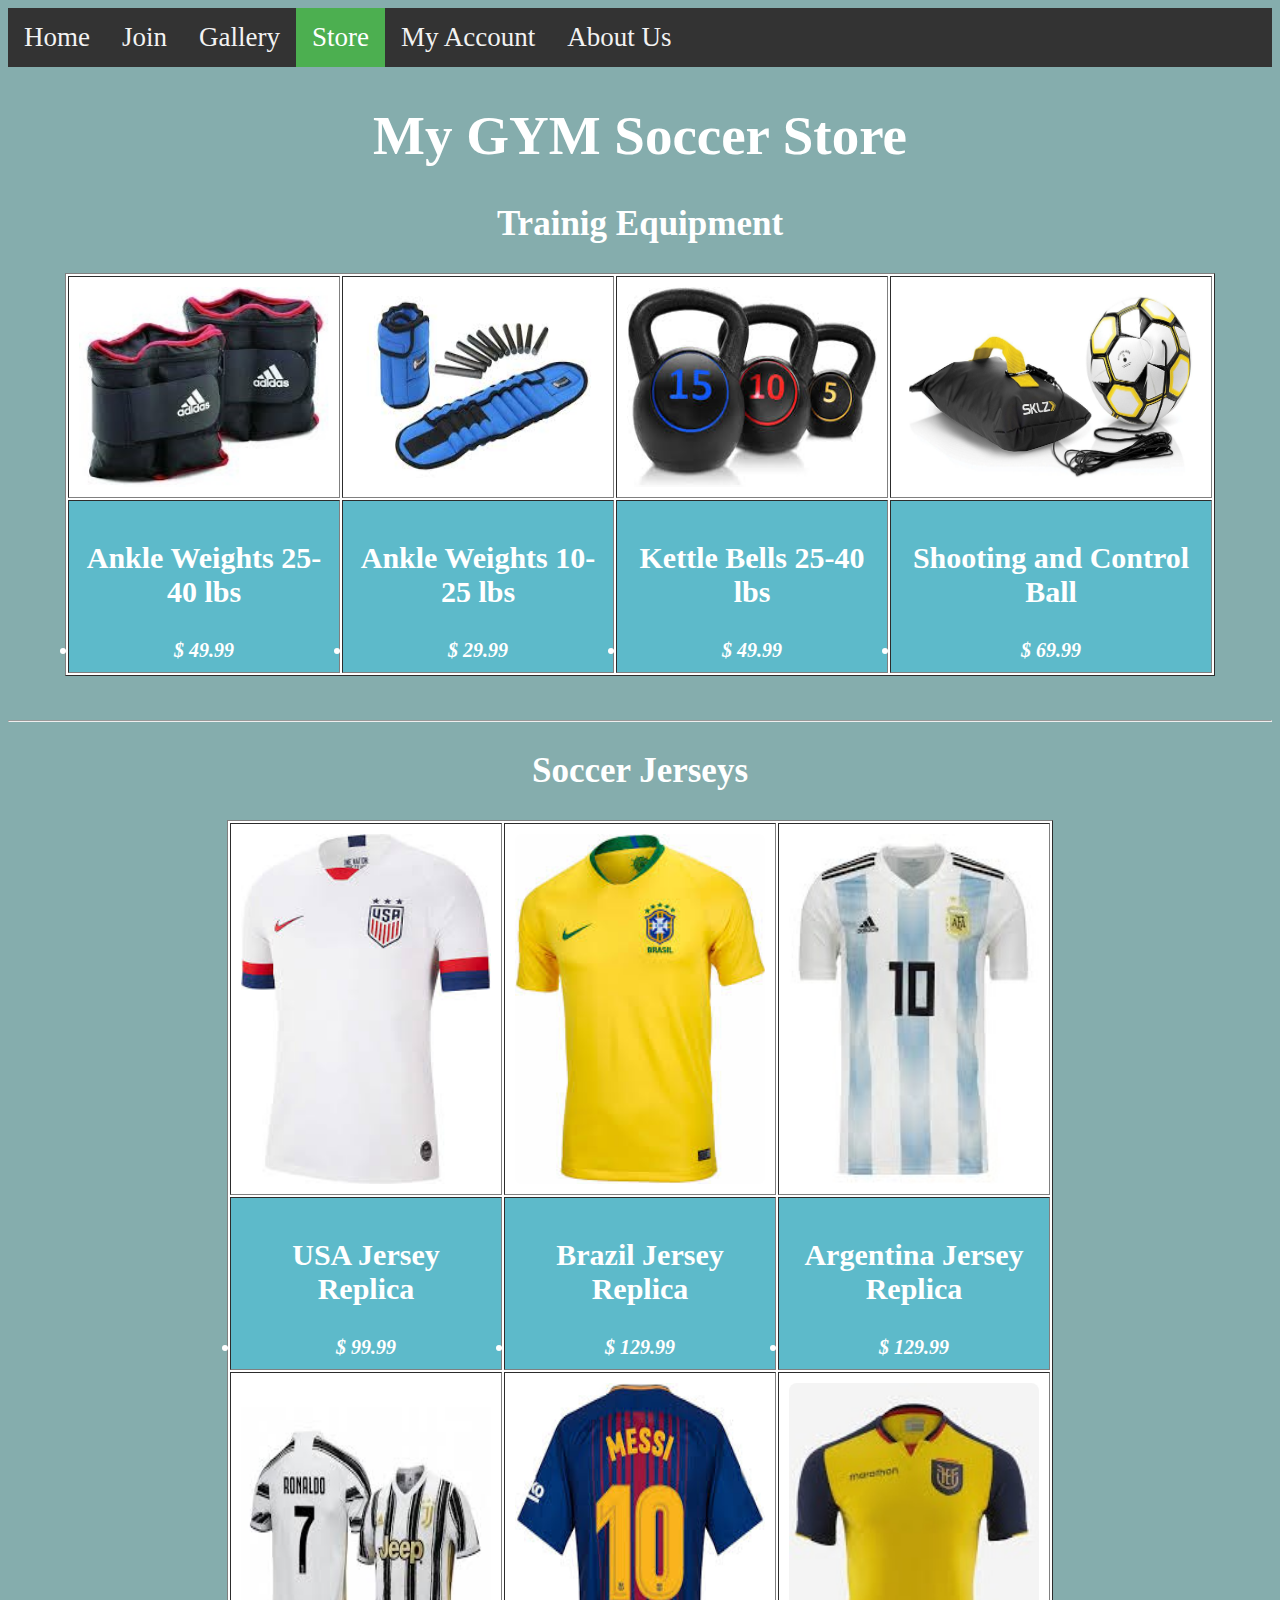
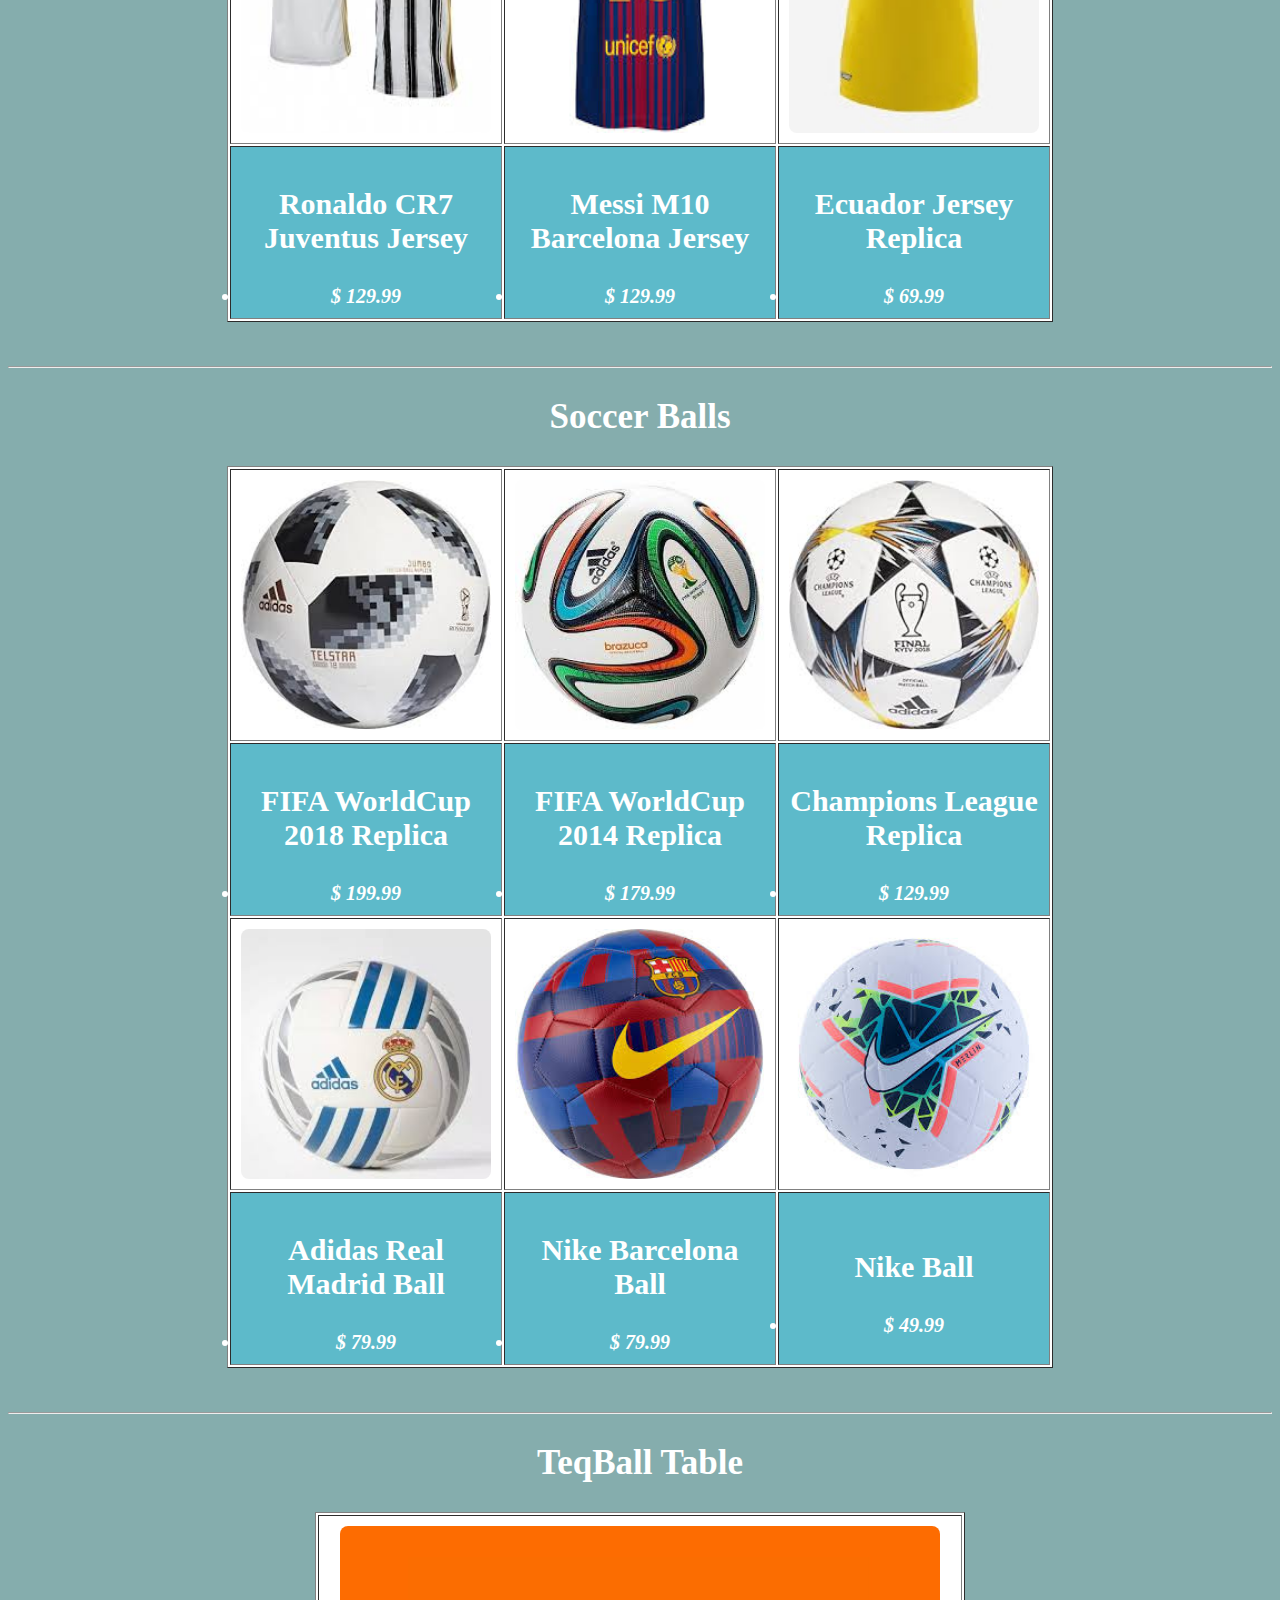
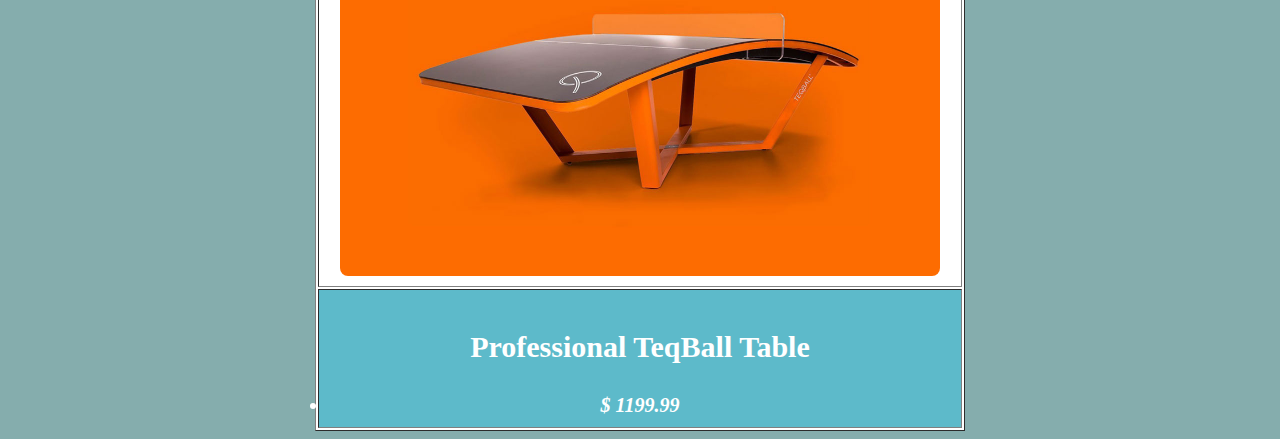
<file: store.html>
<!DOCTYPE html
    PUBLIC "-//W3C//DTD XHTML 1.0 Transitional//EN"
        "http://www.w3.org/TR/xhtml1/DTD/xhtml1-transitional.dtd">
<html xmlns="http://www.w3.org/1999/xhtml" xml:lang="en" lang="en">
    <head>
        <meta http-equiv="content-type" content="text/html; charset=UTF-8" />
        <title> GYM Soccer Store </title>
		<link rel="shortcut icon" href="CP_Logo_Final.jpg" type="image/gif" sizes="16x16"/>
		<link rel="stylesheet" type="text/css" href="styles.css" />		
    </head>
	
	<script>

	</script>
    
	<body style="text-align:center">
	<div class="topnav">
		<a  href="home.html" >Home</a>
		  <a href="subscriptions.html">Join</a>
		  <a href="gallery.html">Gallery</a>
		  <a class="active" href="store.html">Store</a>
		  <a href="login.html">My Account</a>
		  <a href="about.html">About Us</a>
	</div>
	
		<h1>My GYM Soccer Store </h1>
		
		<h2> Trainig Equipment </h2>
		<table border="1" style="margin:auto; background:white;" cellpadding="10" width="650">
		<tr>
			<td style="text-align:center" >
				<img src="ankle1.jfif" height="200px" width ="250px"/>
			</td>
			<td style="text-align:center" >
				<img src="ankle2.jfif" height="200px" width ="250px"/> 
			</td>
			<td style="text-align:center" >
				<img src="kettlebell.jfif" height="200px" width ="250px"/> 
			</td>
			<td style="text-align:center" >
				<img src="Shooting.jpg" height="200px" width ="300px"/> 
			</td>
		</tr>
		<tr style="background-color:#5DBACA"  >
			<td style="text-align:center" >
				<h3 > Ankle Weights 25-40 lbs </h3>
				<li> $ 49.99 </li>
			</td>
			<td style="text-align:center" >
				<h3 > Ankle Weights 10-25 lbs </h3>
				<li> $ 29.99 </li>
			</td>
			<td style="text-align:center" >
				<h3 > Kettle Bells 25-40 lbs </h3>
				<li> $ 49.99 </li>
			<td style="text-align:center" >
				<h3 > Shooting and Control Ball </h3>
				<li> $ 69.99 </li>

			</td>
		</tr>
		</table>
		</br> </br>
		<hr>
		
		
		<h2> Soccer Jerseys </h2>
		<table border="1" style="margin:auto; background:white;" cellpadding="10" width="650">
		<tr>
			<td style="text-align:center" >
				<img src="USA.jfif" height="350px" width ="250px"/>
			</td>
			<td style="text-align:center" >
				<img src="Brazil.jfif" height="350px" width ="250px"/> 
			</td>
			<td style="text-align:center" >
				<img src="Argentina.jfif" height="350px" width ="250px"/> 
			</td>
		</tr>
		<tr style="background-color:#5DBACA"  >
			<td style="text-align:center" >
				<h3 > USA Jersey Replica </h3>
				<li> $ 99.99 </li>
			</td>

			<td style="text-align:center" >
				<h3 > Brazil Jersey Replica  </h3>
				<li> $ 129.99 </li>

			</td>
			<td style="text-align:center" >
				<h3 > Argentina Jersey Replica  </h3>
				<li> $ 129.99 </li>
			</td>
		</tr>
		<tr>
			<td style="text-align:center" >
				<img src="Ronaldo.jfif" height="350px" width ="250px"/>
			</td>
			<td style="text-align:center" >
				<img src="Messi.jfif" height="350px" width ="250px"/> 
			</td>
			<td style="text-align:center" >
				<img src="Ecuador.jfif" height="350px" width ="250px"/> 
			</td>
		</tr>
		<tr style="background-color:#5DBACA"  >
			<td style="text-align:center" >
				<h3 > Ronaldo CR7 Juventus Jersey </h3>
				<li> $ 129.99 </li>
			</td>

			<td style="text-align:center" >
				<h3 > Messi M10 Barcelona Jersey </h3>
				<li> $ 129.99 </li>

			</td>
			<td style="text-align:center" >
				<h3 > Ecuador Jersey Replica  </h3>
				<li> $ 69.99 </li>
			</td>
		</tr>
		</table>
		</br> </br>
		<hr>
		
		<h2> Soccer Balls </h2>
		<table border="1" style="margin:auto; background:white;" cellpadding="10" width="650">
		<tr>
			<td style="text-align:center" >
				<img src="fifa2018.jfif" height="250px" width ="250px"/>
			</td>
			<td style="text-align:center" >
				<img src="fifa2014.jfif" height="250px" width ="250px"/> 
			</td>
			<td style="text-align:center" >
				<img src="Champions.jfif" height="250px" width ="250px"/> 
			</td>
		</tr>
		<tr style="background-color:#5DBACA"  >
			<td style="text-align:center" >
				<h3 > FIFA WorldCup 2018 Replica </h3>
				<li> $ 199.99 </li>
			</td>

			<td style="text-align:center" >
				<h3 > FIFA WorldCup 2014 Replica  </h3>
				<li> $ 179.99 </li>

			</td>
			<td style="text-align:center" >
				<h3 > Champions League Replica  </h3>
				<li> $ 129.99 </li>
			</td>
		</tr>
		<tr>
			<td style="text-align:center" >
				<img src="RealM.jfif" height="250px" width ="250px"/>
			</td>
			<td style="text-align:center" >
				<img src="Barca.jfif" height="250px" width ="250px"/> 
			</td>
			<td style="text-align:center" >
				<img src="Nike.jfif" height="250px" width ="250px"/> 
			</td>
		</tr>
		<tr style="background-color:#5DBACA"  >
			<td style="text-align:center" >
				<h3 > Adidas Real Madrid Ball </h3>
				<li> $ 79.99 </li>
			</td>

			<td style="text-align:center" >
				<h3 > Nike Barcelona Ball </h3>
				<li> $ 79.99 </li>

			</td>
			<td style="text-align:center" >
				<h3 > Nike Ball  </h3>
				<li> $ 49.99 </li>
			</td>
		</tr>
		</table>
		</br> </br>
		<hr>

		<h2> TeqBall Table </h2>

		<table border="1" style="margin:auto; background:white;" cellpadding="10" width="650">
		<tr >
			<td style="text-align:center" >
				<img src="TeqTable.jpg" height="350px" width ="600px"/>
			</td>
		</tr>
		<tr style="background-color:#5DBACA"  >
				<td style="text-align:center" >
				<h3 > Professional TeqBall Table  </h3>
				<li> $ 1199.99 </li>
			</td>


	</table>


		
	</body>
</html>
</file>
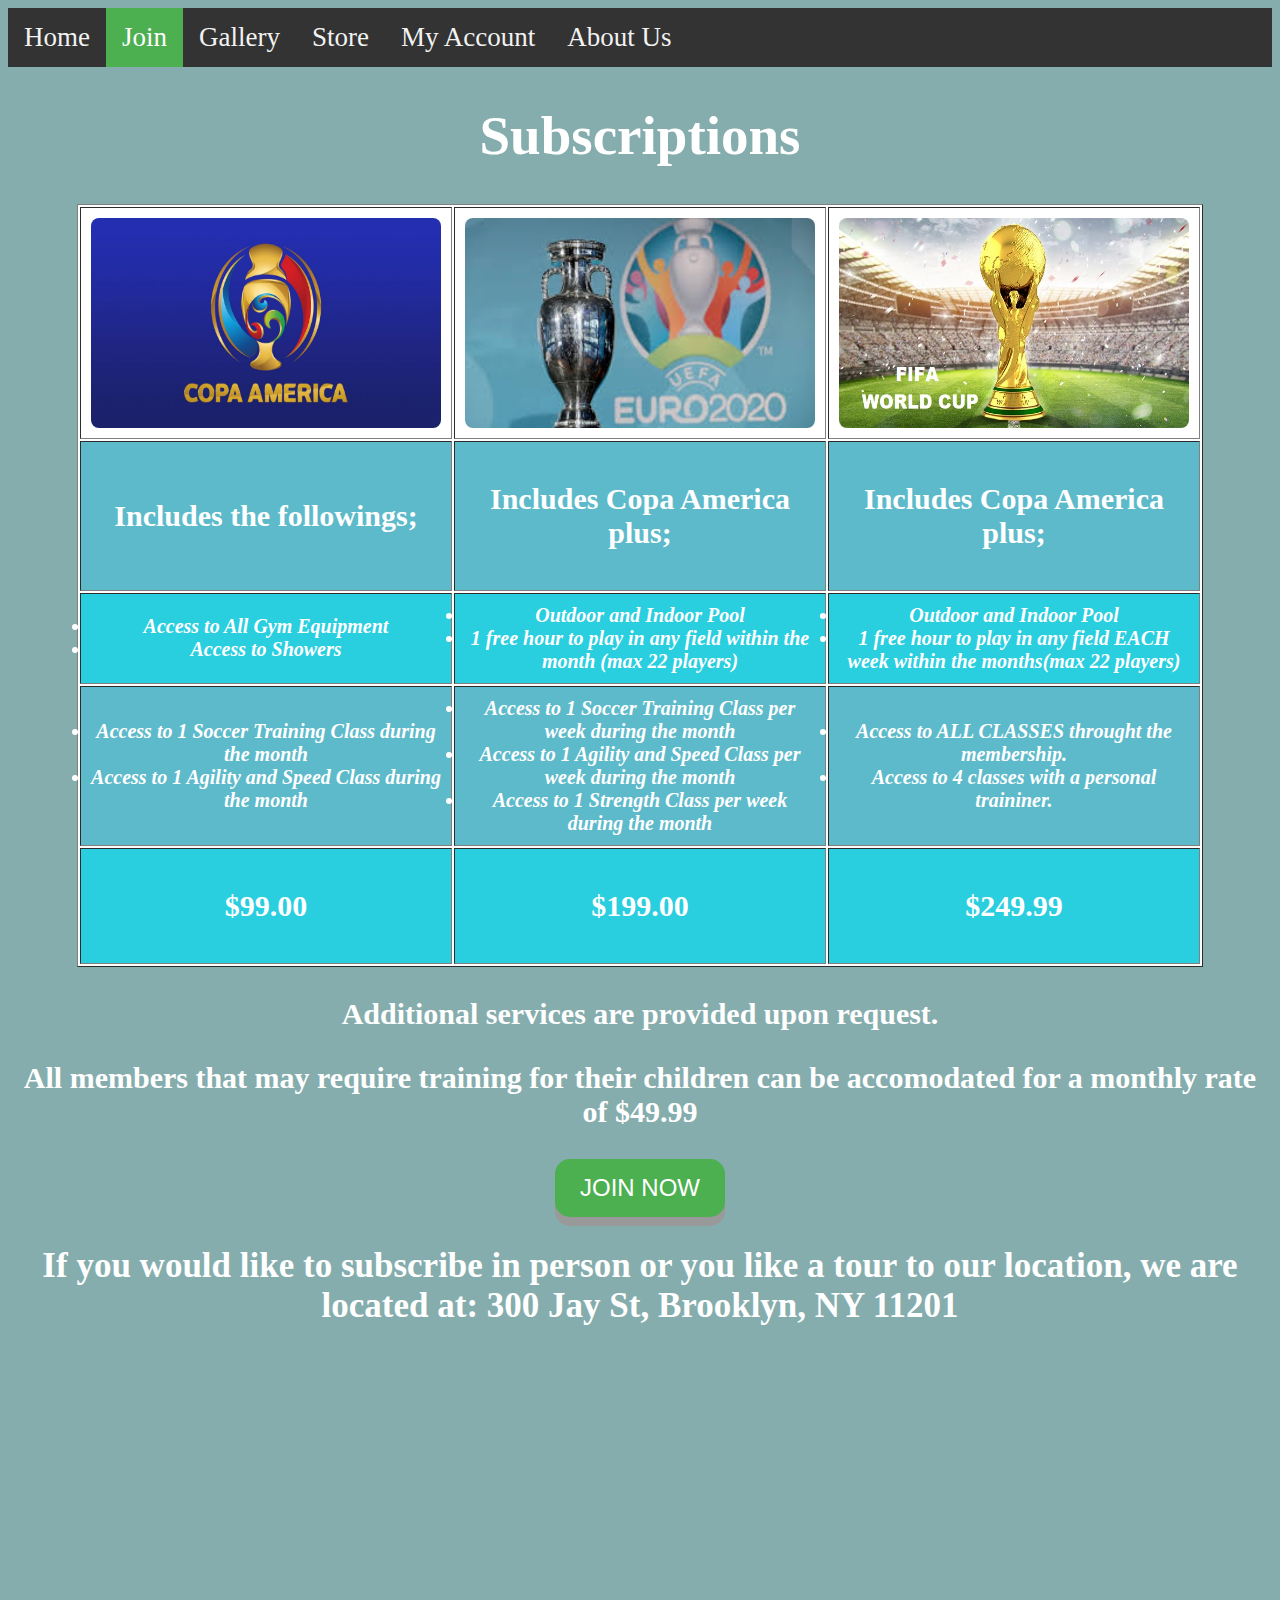
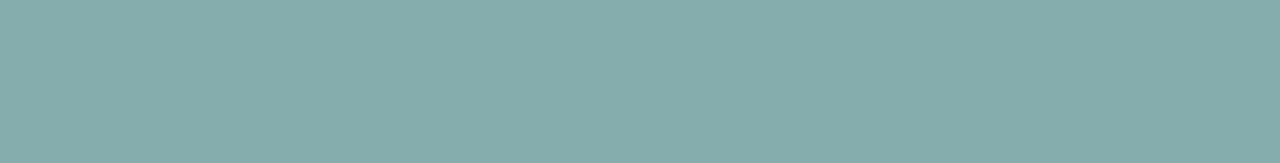
<file: subscriptions.html>
<!DOCTYPE html
    PUBLIC "-//W3C//DTD XHTML 1.0 Transitional//EN"
        "http://www.w3.org/TR/xhtml1/DTD/xhtml1-transitional.dtd">
<html xmlns="http://www.w3.org/1999/xhtml" xml:lang="en" lang="en">
    <head>
        <meta http-equiv="content-type" content="text/html; charset=UTF-8" />
        <title> GYM Subscriptions </title>
		<link rel="shortcut icon" href="CP_Logo_Final.jpg" type="image/gif" sizes="16x16"/>
		<link rel="stylesheet" type="text/css" href="styles.css" />		
<style>
 .button {
  display: inline-block;
  padding: 15px 25px;
  font-size: 24px;
  cursor: pointer;
  text-align: center;
  text-decoration: none;
  outline: none;
  color: #fff;
  background-color: #4CAF50;
  border: none;
  border-radius: 15px;
  box-shadow: 0 9px #999;
}

.button:hover {background-color: #3e8e41}

.button:active {
  background-color: #3e8e41;
  box-shadow: 0 5px #666;
  transform: translateY(4px);
}
</style>
    </head>
	
	<script>
		function doSubmit() {
		location.replace("joinnow.html")
		}
	</script>
    
	<body style="text-align:center">
	<div class="topnav">
		<a  href="home.html" >Home</a>
		  <a class="active" href="subscriptions.html">Join</a>
		  <a href="gallery.html">Gallery</a>
		  <a href="store.html">Store</a>
		  <a href="login.html">My Account</a>
		  <a href="about.html">About Us</a>
	</div>
	
		<h1>Subscriptions </h1>
	
	<table border="1" style="margin:auto; background:white;" cellpadding="10" width="650">
		<tr>
			<td style="text-align:center" >
				<img src="copa.jpg" height="210px" width ="350px"/>
			</td>
			<td style="text-align:center" >
				<img src="eufa.jfif" height="210px" width ="350px"/> 
			</td>
			<td style="text-align:center" >
				<img src="worldcup.jpg" height="210px" width ="350px"/> 
			</td>
		</tr>
		<tr style="background-color:#5DBACA"  >
			<td style="text-align:center" >
				<h3 > Includes the followings; </h3>
			</td>

			<td style="text-align:center" >
				<h3 > Includes Copa America plus; </h3>

			</td>
			<td style="text-align:center" >
				<h3 > Includes Copa America plus; </h3>
			</td>
		</tr>
		
		<tr style="background-color:#29CEDF"  >
			<td style="text-align:center" >
				<li > Access to All Gym Equipment </li>
				<li> Access to Showers </li>
			</td>
			<td style="text-align:center" >
				<li > Outdoor and Indoor Pool </li>
				<li> 1 free hour to play in any field within the month (max 22 players)  </li>
			</td>
			<td style="text-align:center" >
				<li > Outdoor and Indoor Pool </li>
				<li> 1 free hour to play in any field EACH week within the months(max 22 players)  </li>
			</td>
		</tr>
		<tr style="background-color:#5DBACA"  >
			<td style="text-align:center" >
				<li> Access to 1 Soccer Training Class during the month  </li>
				<li> Access to 1 Agility and Speed Class during the month </li>
			</td>
			<td style="text-align:center" >
				<li> Access to 1 Soccer Training Class per week during the month  </li>
				<li> Access to 1 Agility and Speed Class per week during the month </li>
				<li> Access to 1 Strength Class per week during the month </li>
			</td>
			<td style="text-align:center" >
				<li> Access to ALL CLASSES throught the membership. </li> 
				<li> Access to 4 classes with a personal traininer. </li>
			</td>
		</tr>
				<tr style="background-color:#29CEDF"  >
			<td style="text-align:center" >
				<h3 > $99.00 </h3>
			</td>

			<td style="text-align:center" >
				<h3 > $199.00 </h3>

			</td>
			<td style="text-align:center" >
				<h3 > $249.99 </h3>
			</td>
		</tr>

	</table>

		<h3> Additional services are provided upon request. </h3>
		<h3> All members that may require training for their children can be accomodated for a monthly rate of $49.99 </h3>  
		
		<button class="button" onclick="doSubmit()" > JOIN NOW </button> 

		<h2> <b> If you would like to subscribe in person or you like a tour to our location, we are located at: 300 Jay St, Brooklyn, NY 11201 </h2>
		<iframe width="520" height="400" frameborder="0" scrolling="no" marginheight="0" marginwidth="0" id="gmap_canvas" 
		src="https://maps.google.com/maps?width=520&amp;height=400&amp;hl=en&amp;q=300%20Jay%20St%20BRooklyn+(CP%20Restaurant)&amp;t=&amp;z=17&amp;ie=UTF8&amp;iwloc=B&amp;output=embed">
		</iframe>
		
	</body>
</html>
</file>
<file: styles.css>
body {background-color:#85adad;} 

h1 { color: white;
	font-family: "Bahnschrift"; 
	text-align: center;
	font-size: 55px;
	}
	
h2 { color: white;
	font-family: "Calibri"; 
	text-align: center;
	font-size: 35px;
	}

h3 { color: white;
	font-family: "Calibri"; 
	text-align: center;
	font-size: 30px;
	}

li { color: white;
	font-family: "Calibri"; 
	text-align: center;
	font-size: 20px;
	font-weight: bold;
	font-style: italic;
	}
p { color: white;
	font-family: "Calibri"; 
	text-align: center;
	font-size: 25px;
	font-weight: bold;
	font-style: italic;
	}
	
img {
  border-radius: 8px;
}

.topnav {
	  overflow: hidden;
	  background-color: #333;
	}

.topnav a {
	  float: left;
	  color: #f2f2f2;
	  text-align: center;
	  padding: 14px 16px;
	  text-decoration: none;
	  font-size: 27px;
	}

.topnav a:hover {
	  background-color: #669900;
	  color: white;
	}

.topnav a.active {
	  background-color: #4CAF50;
	  color: white;
	}
</file>
<file: styleform.css>
body {
    font-size: 16px;
    background: #f9f9f9;
    font-family: "Segoe UI", "Helvetica Neue", Arial, sans-serif;
}

h2 {
    text-align: center;
    text-decoration: underline;
}

form {
    width: 500px;
    background: #fff;
    padding: 15px 40px 40px;
    border: 1px solid #ccc;
    margin: 50px auto 0;
    border-radius: 5px;
}

label {
    display: block;
	text-align: left;
    margin-bottom: 5px
}

label i {
    color: #999;
    font-size: 80%;
}

input, select {
    border: 1px solid #ccc;
    padding: 10px;
    display: block;
    width: 100%;
    box-sizing: border-box;
    border-radius: 2px;
}

.row {
    padding-bottom: 10px;
}

.form-inline {
    border: 1px solid #ccc;
    padding: 8px 10px 4px;
    border-radius: 2px;
}

.form-inline label, .form-inline input {
    display: inline-block;
    width: auto;
    padding-right: 15px;
}

.error {
    color: red;
    font-size: 90%;
}

input[type="submit"] {
    font-size: 110%;
    font-weight: 100;
    background: #006dcc;
    border-color: #016BC1;
    box-shadow: 0 3px 0 #4CAF50;
    color: #fff;
    margin-top: 10px;
    cursor: pointer;
}

input[type="submit"]:hover {
    background: #4CAF50;
}
</file>
